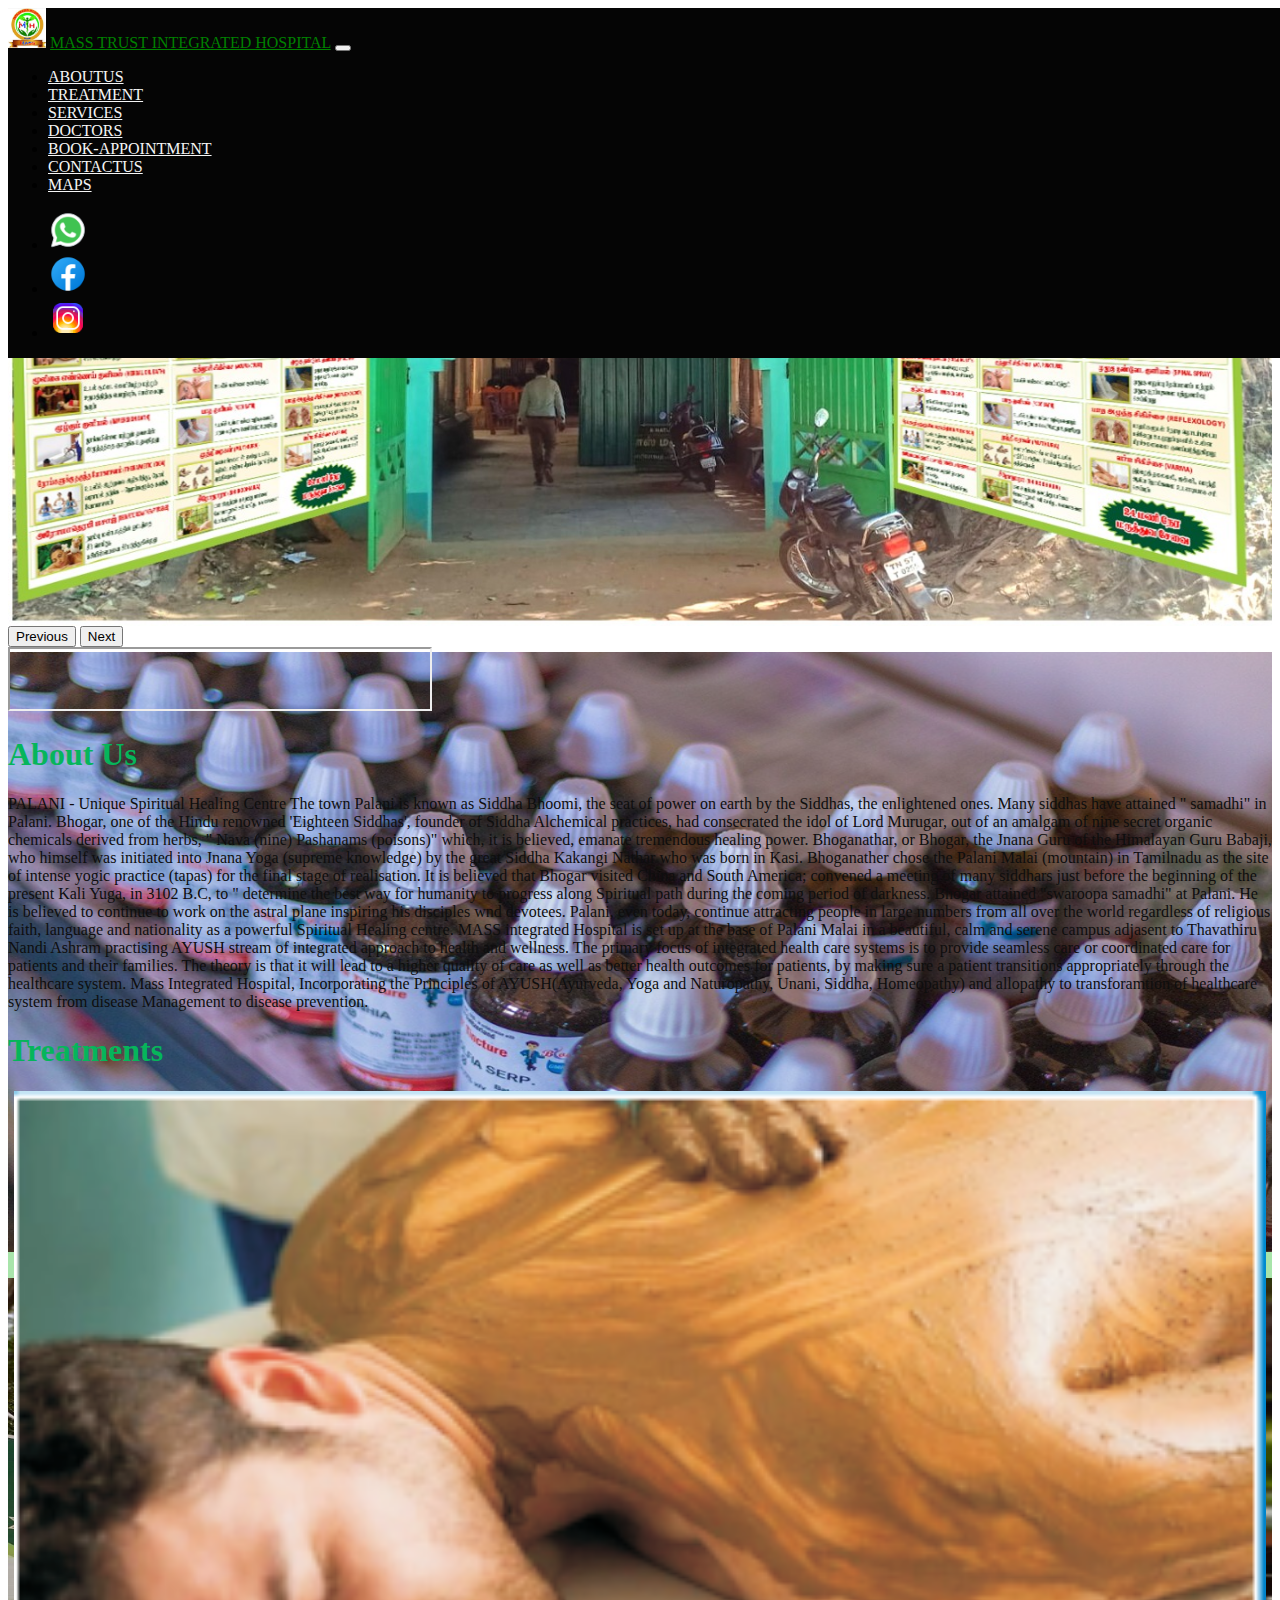
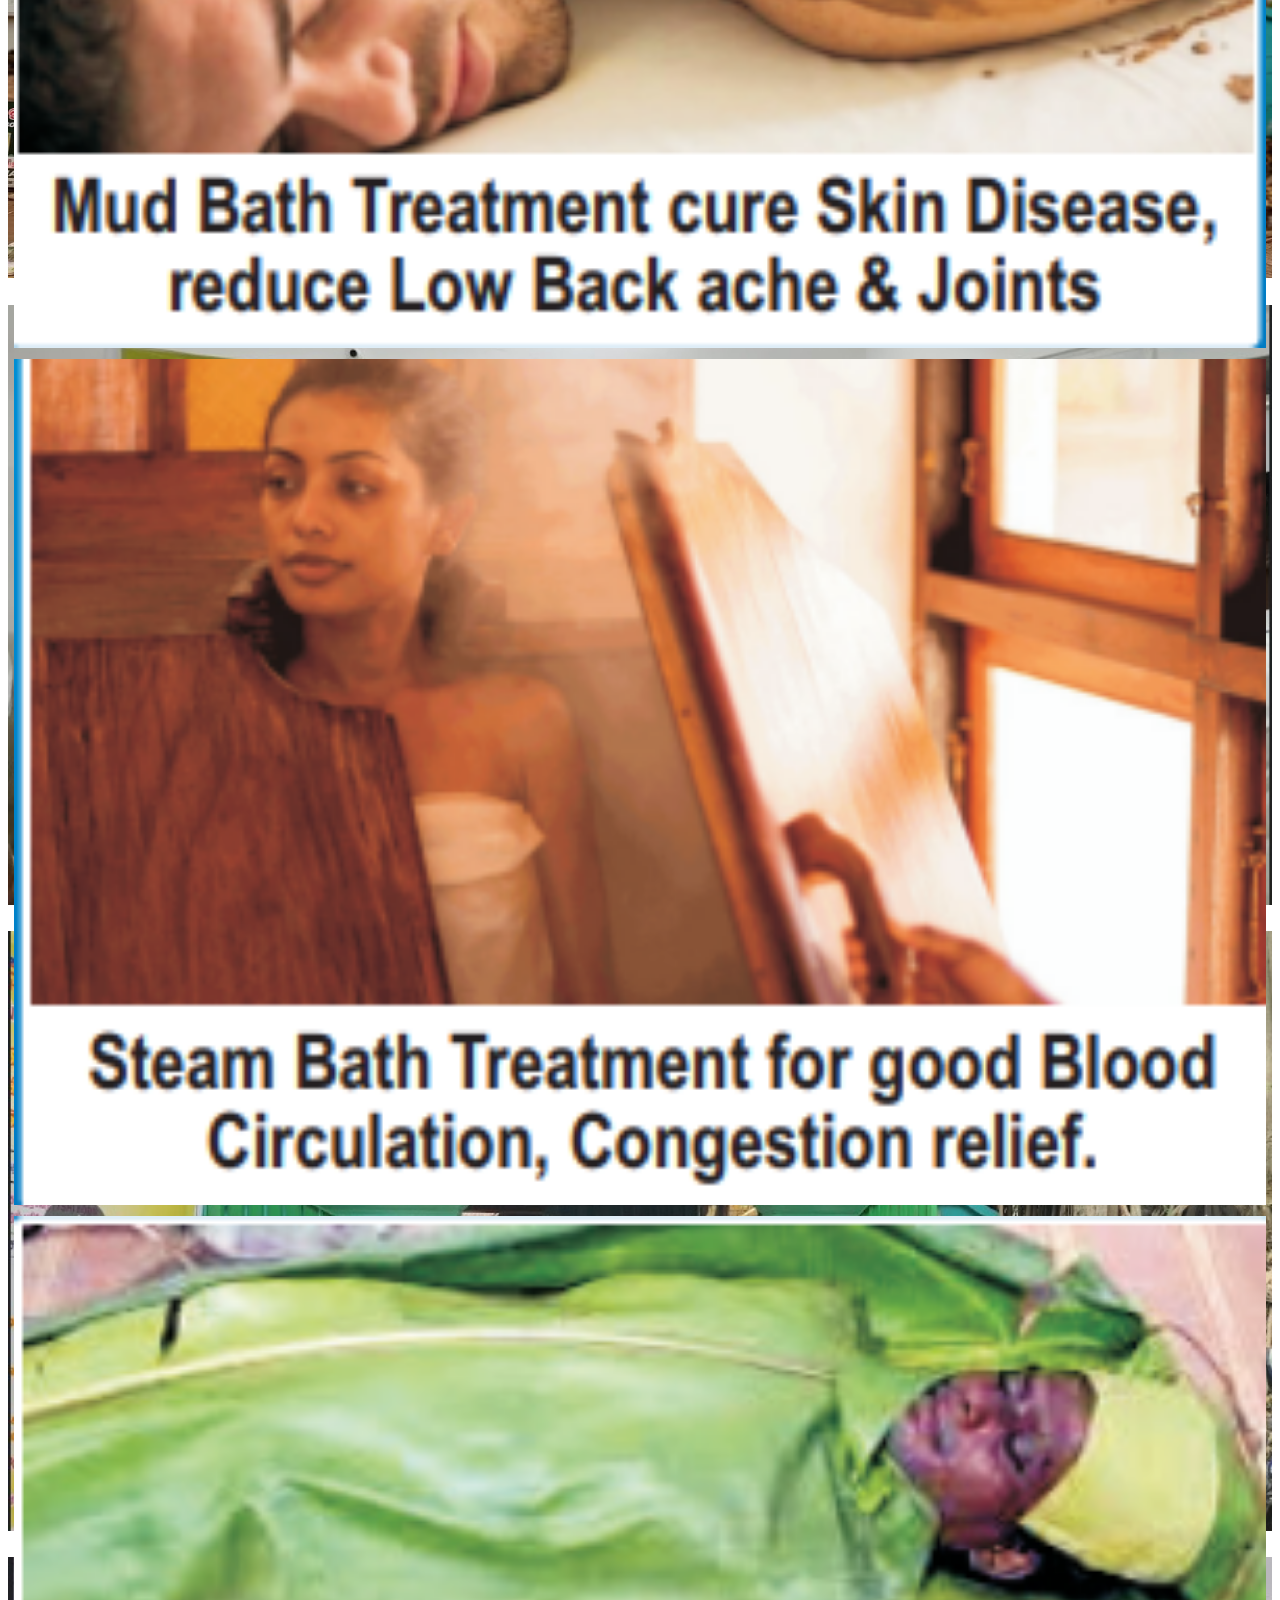
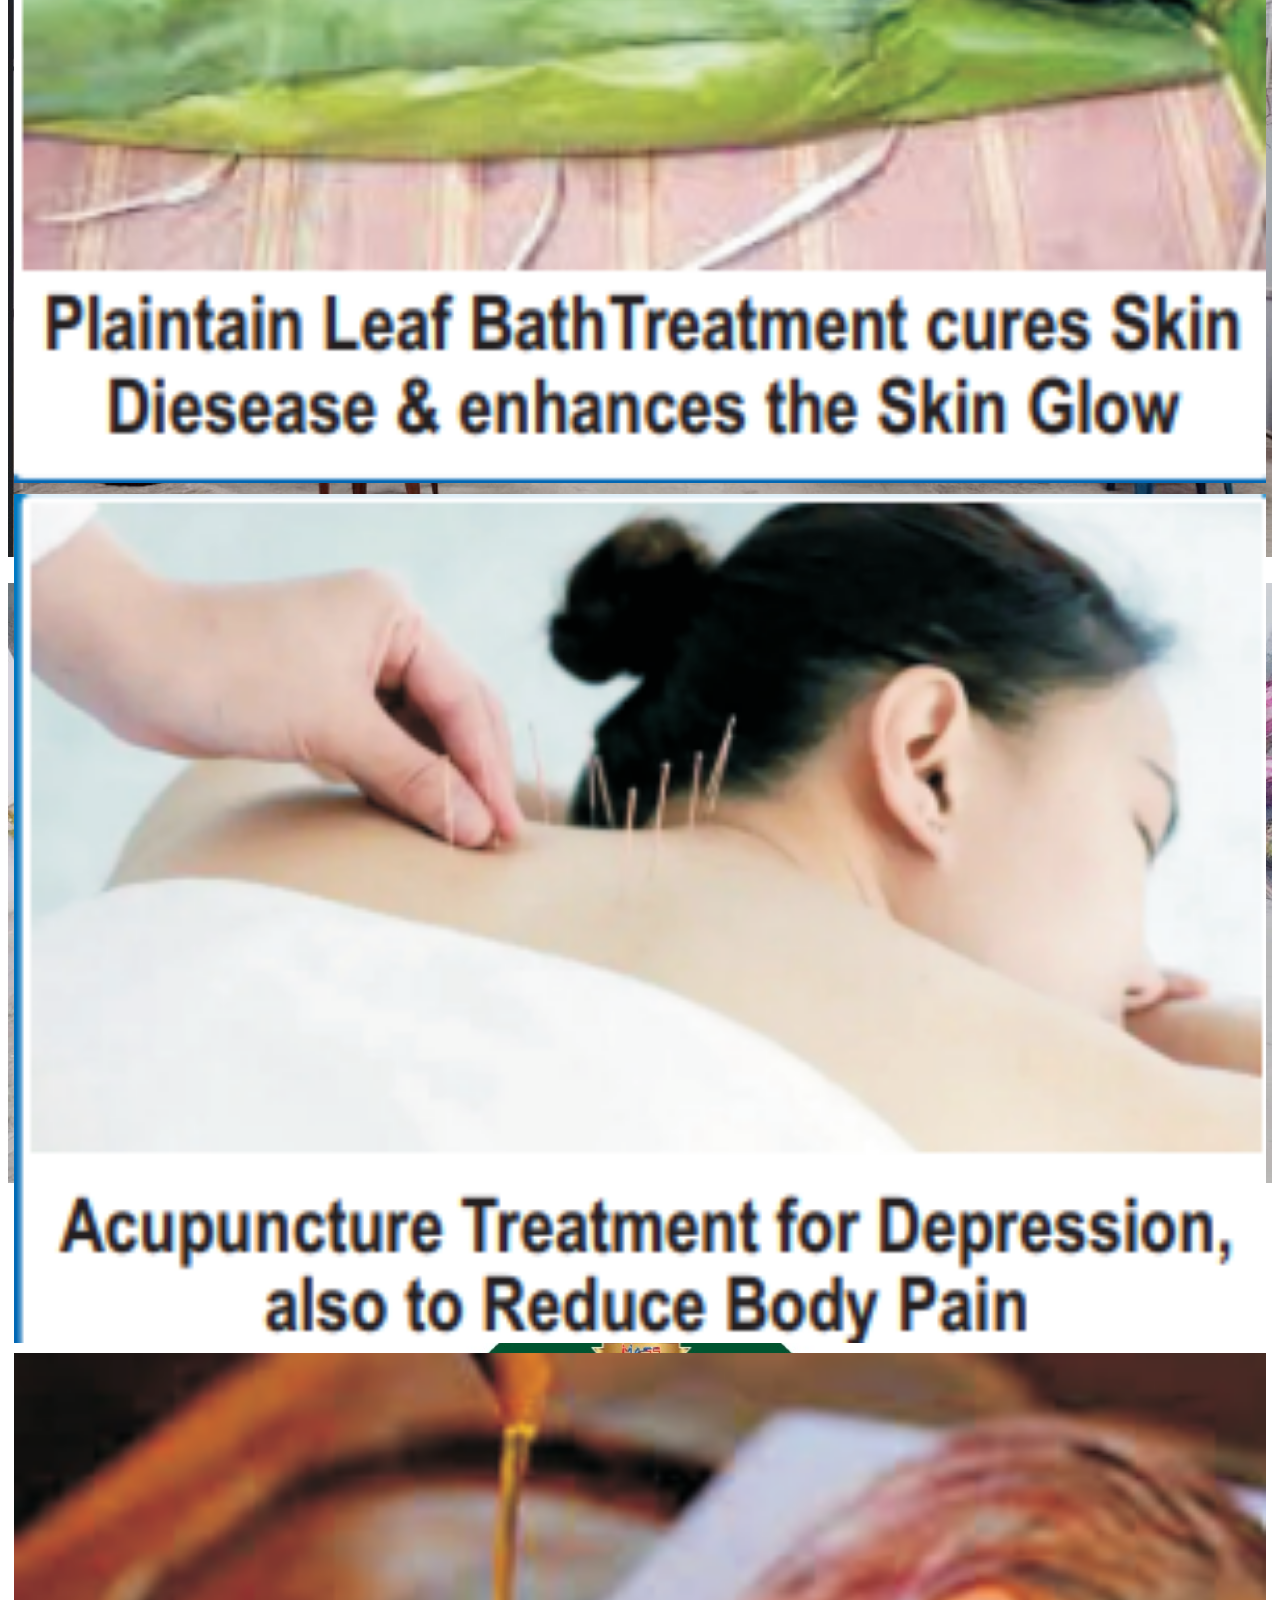
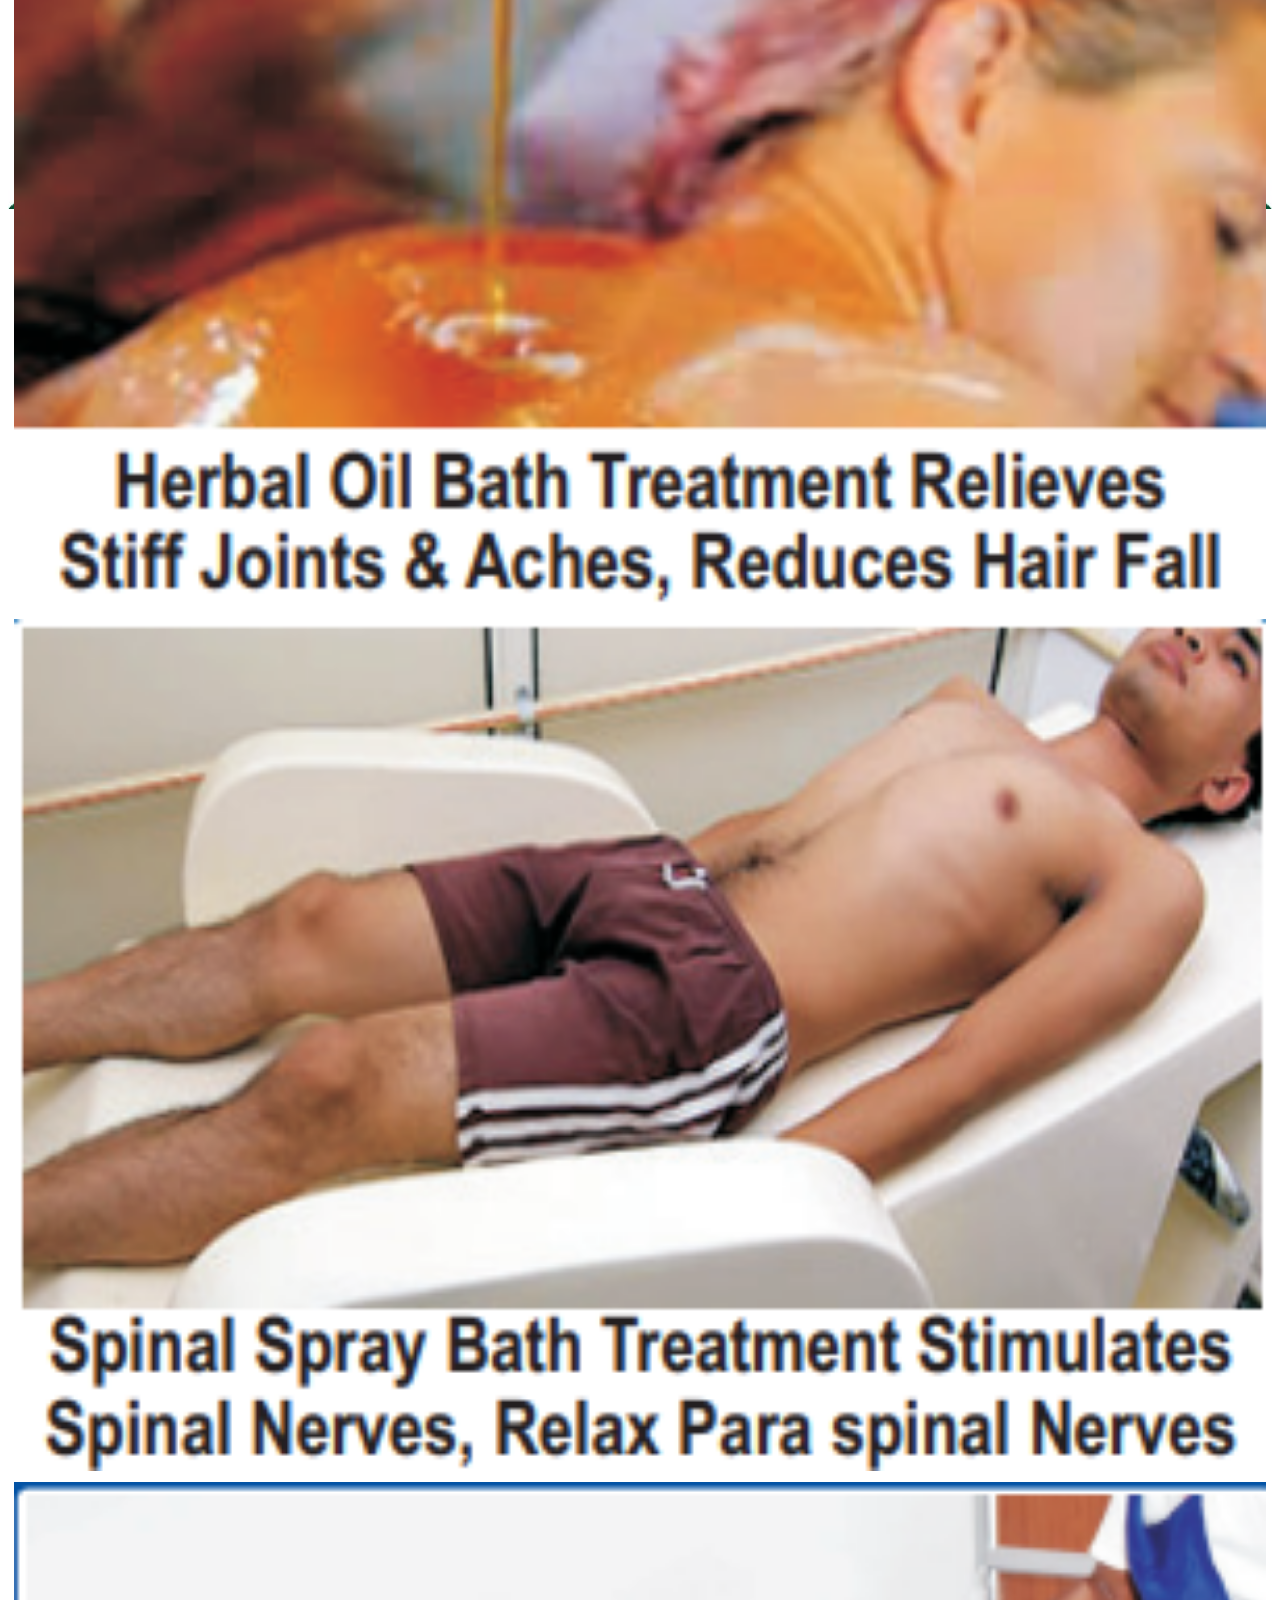
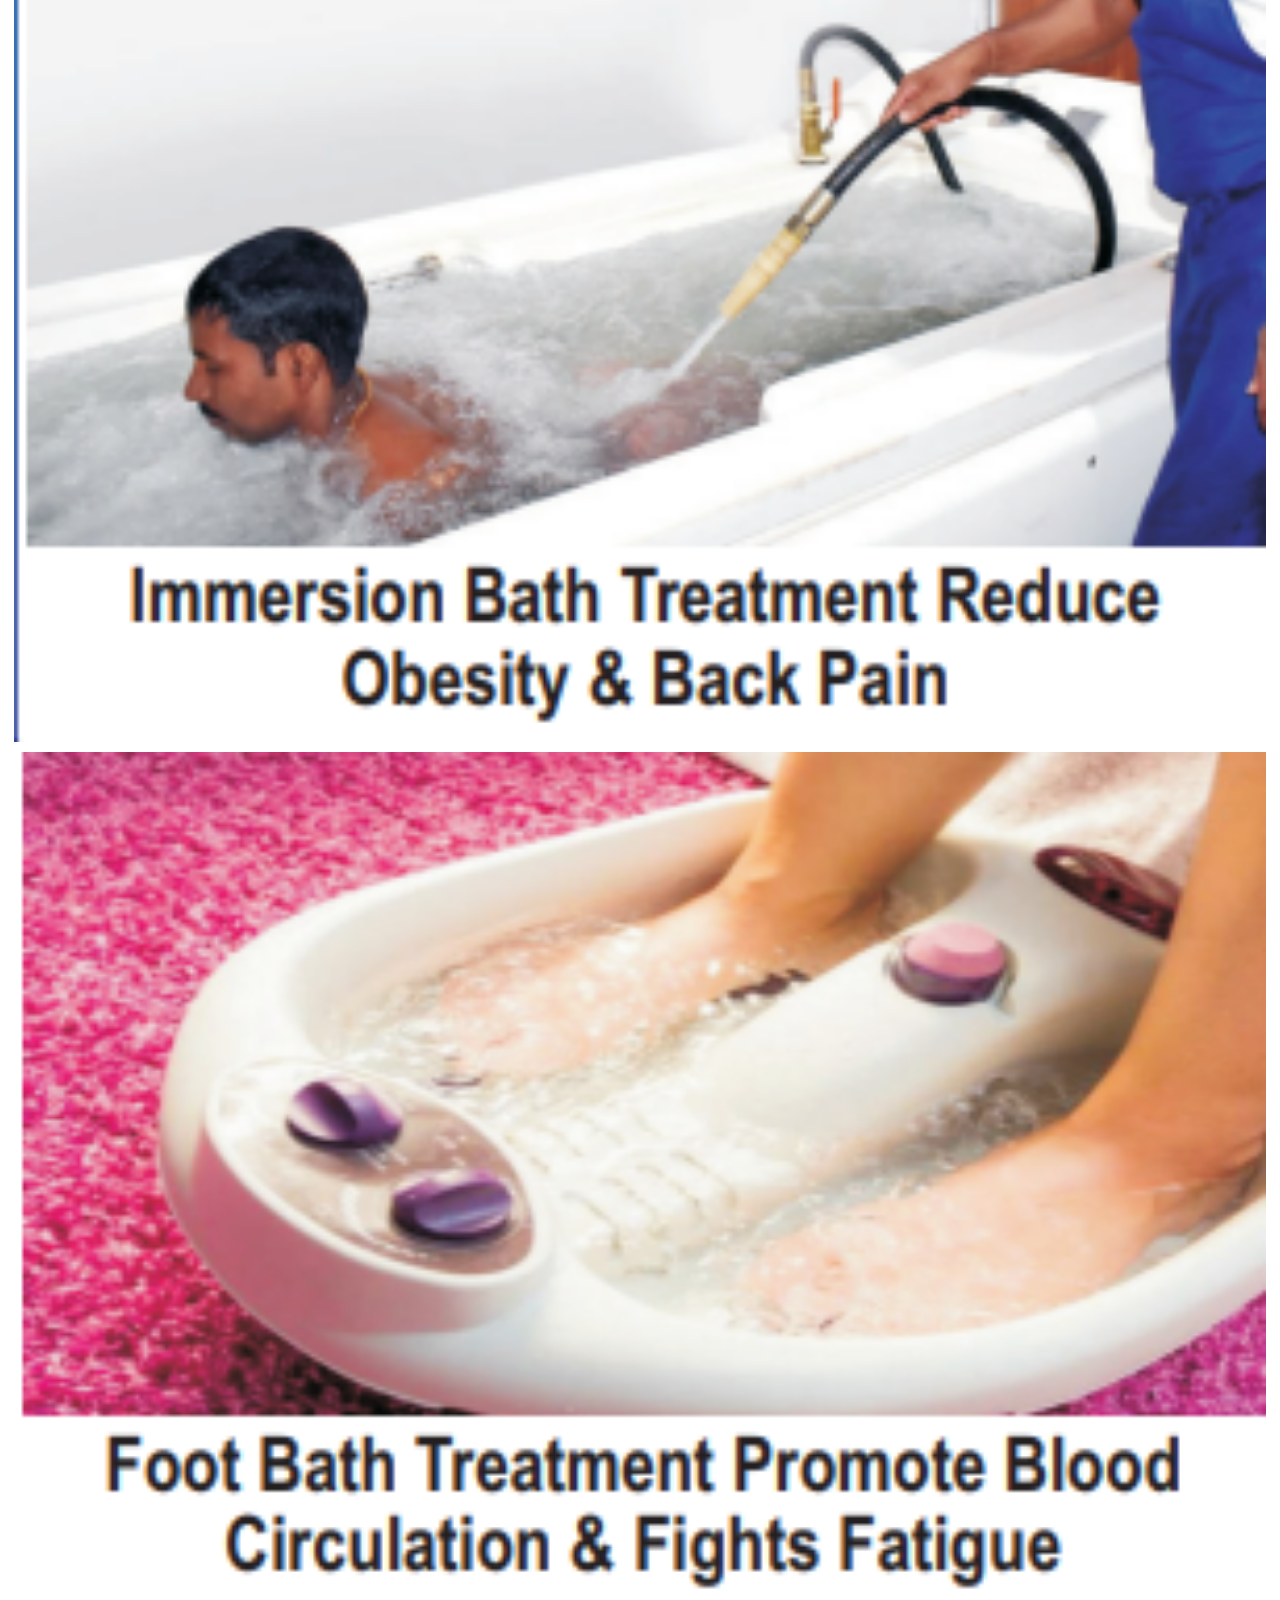
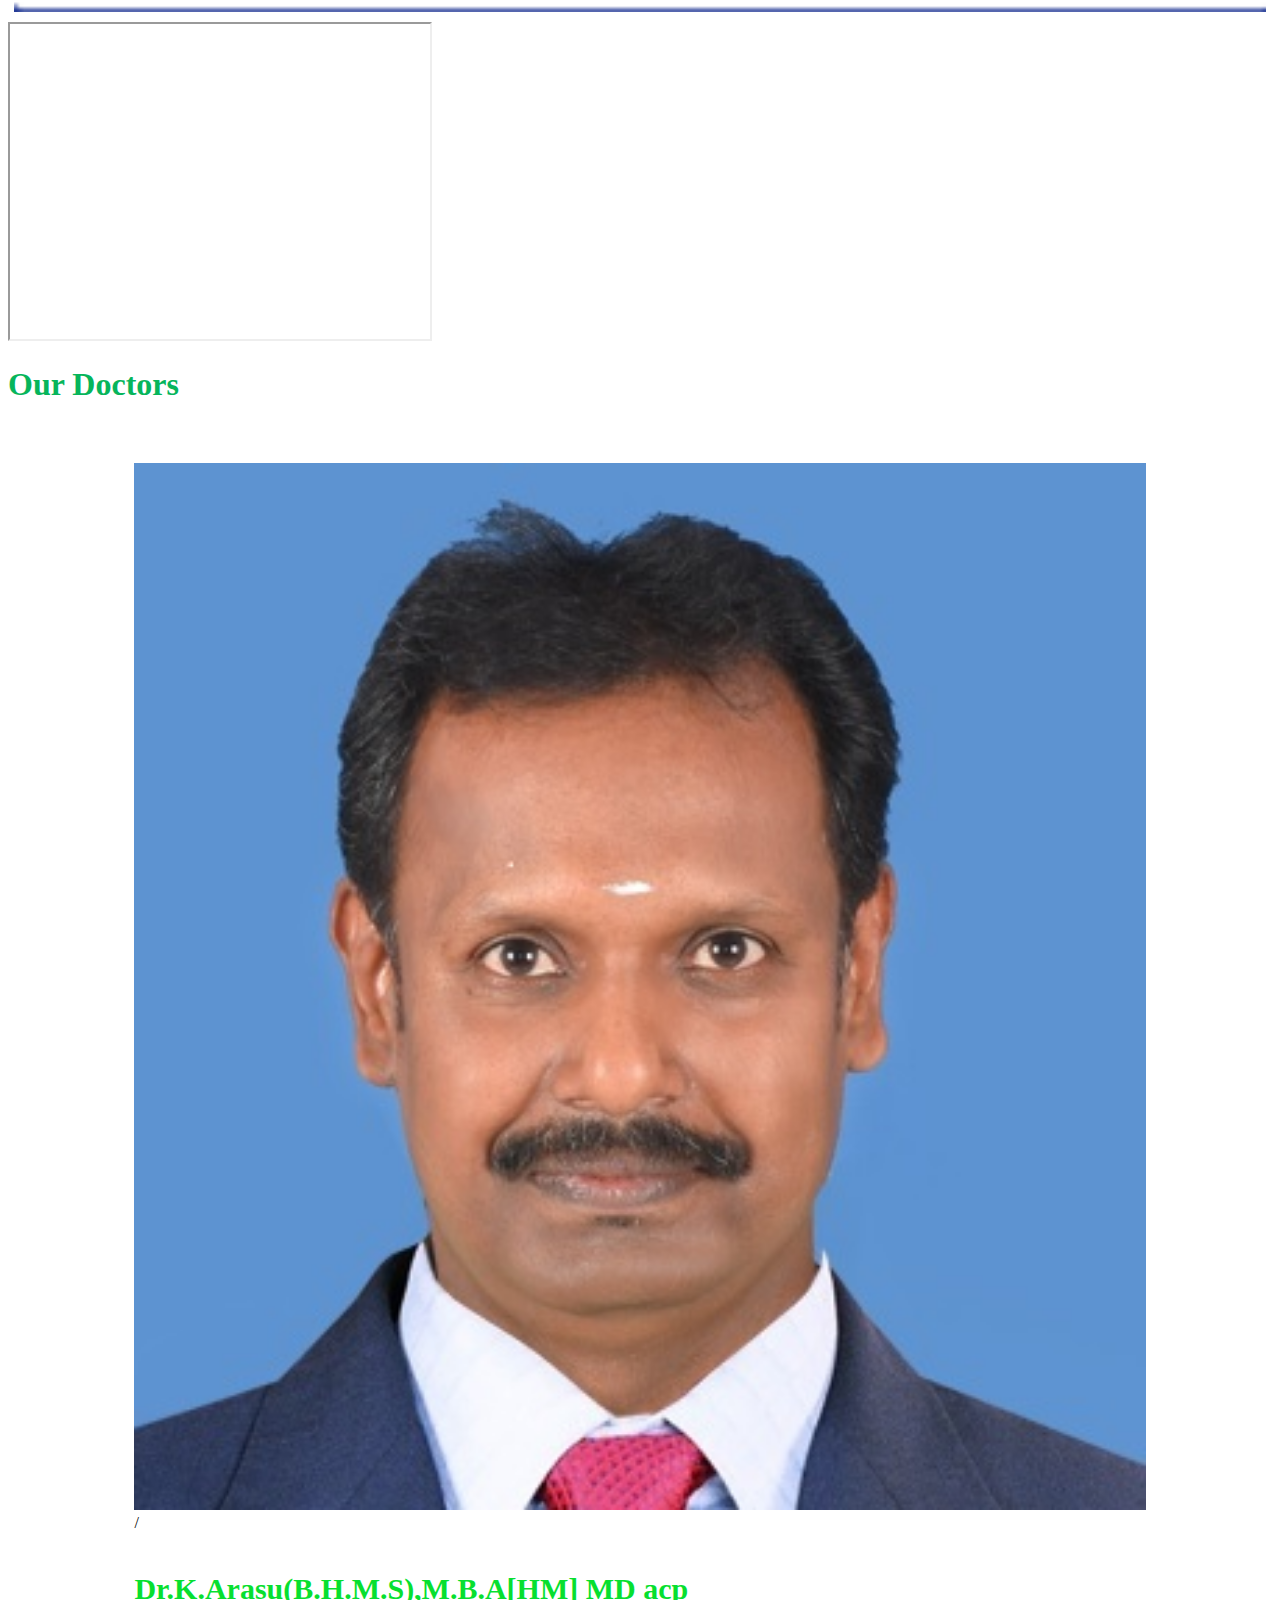
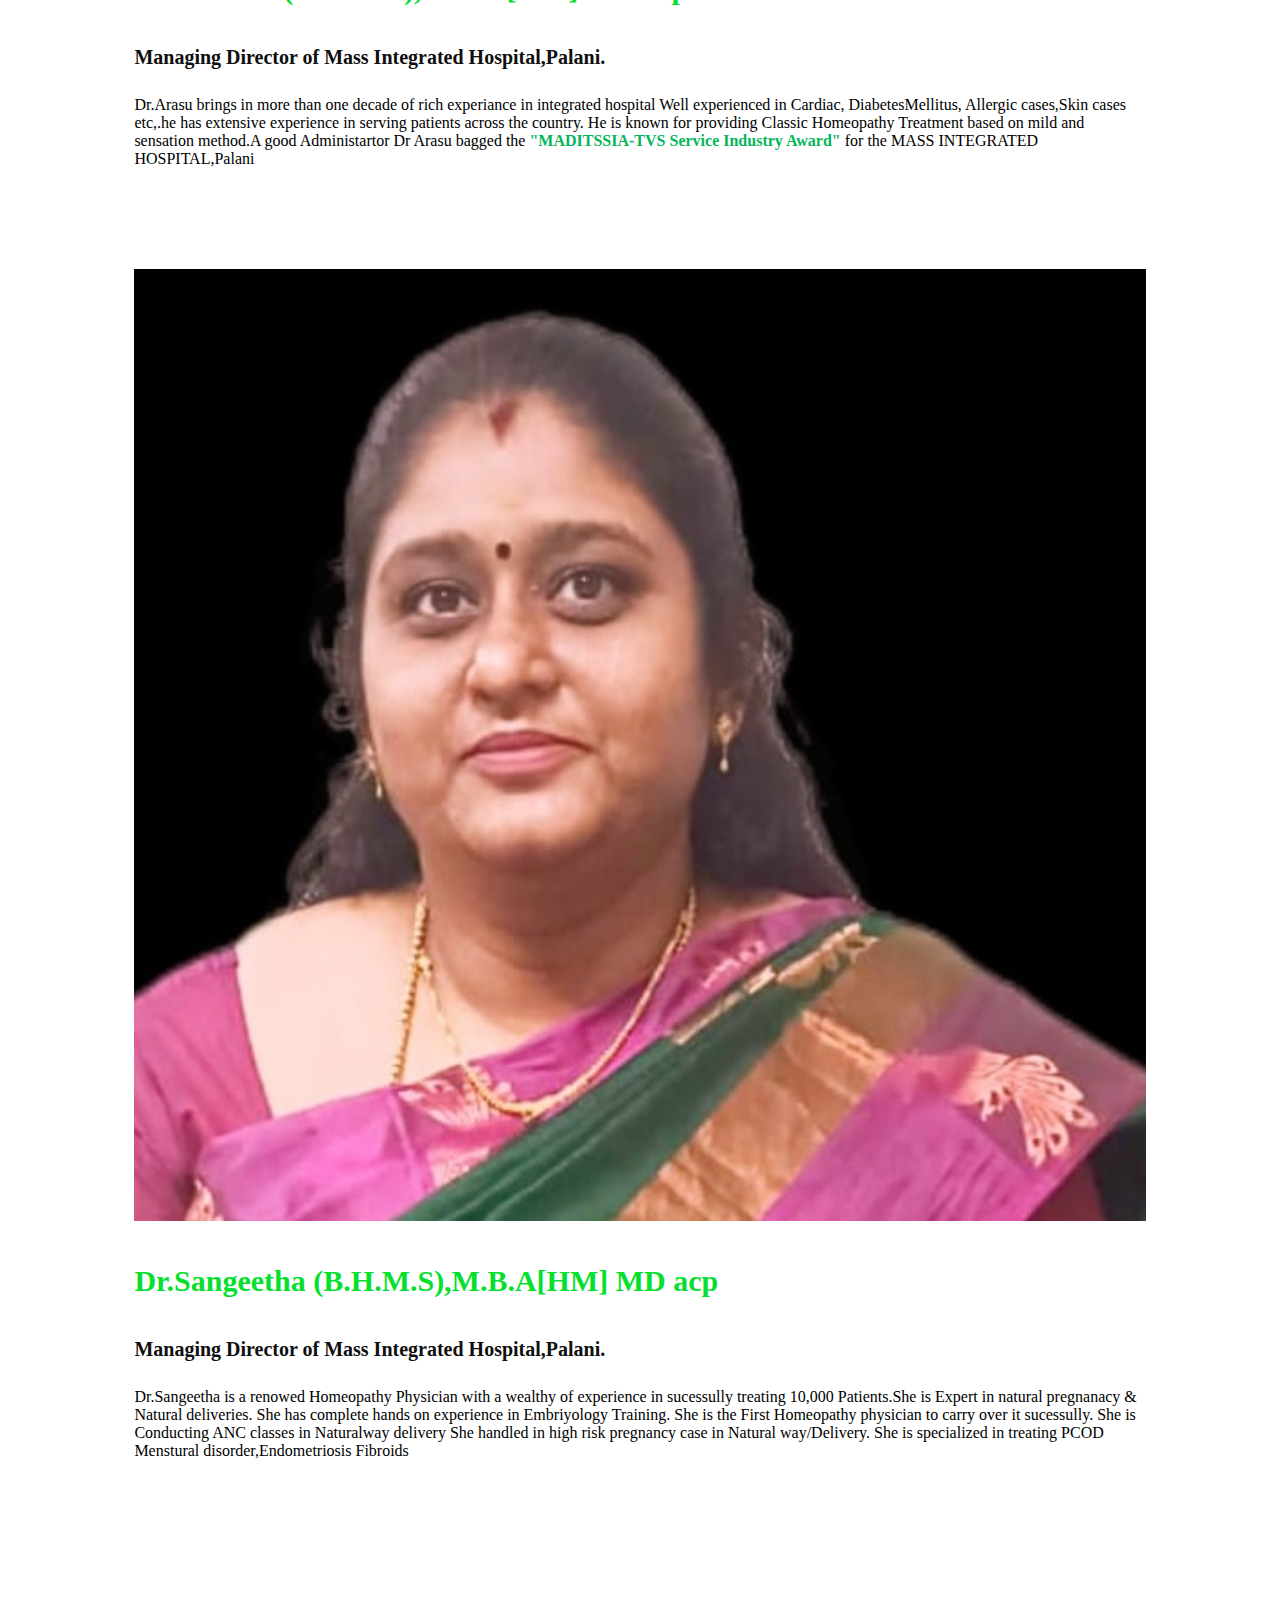
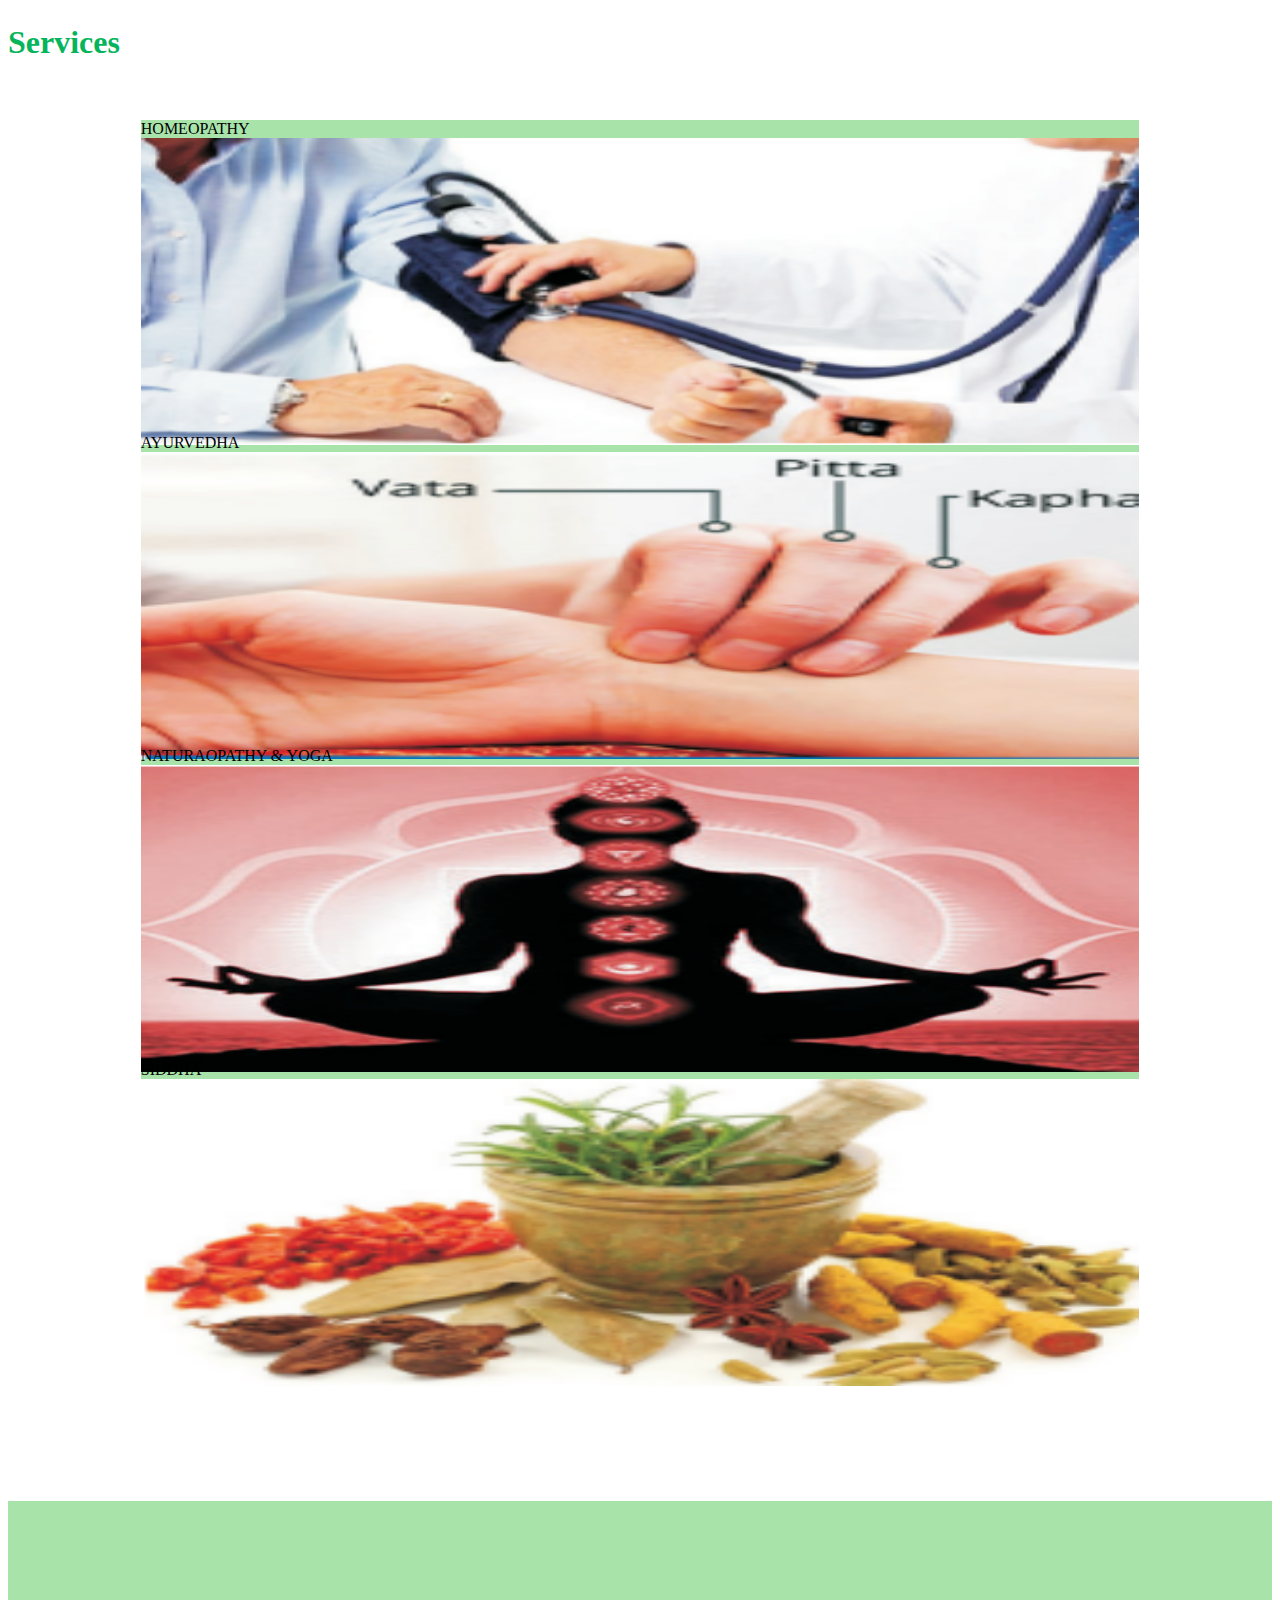
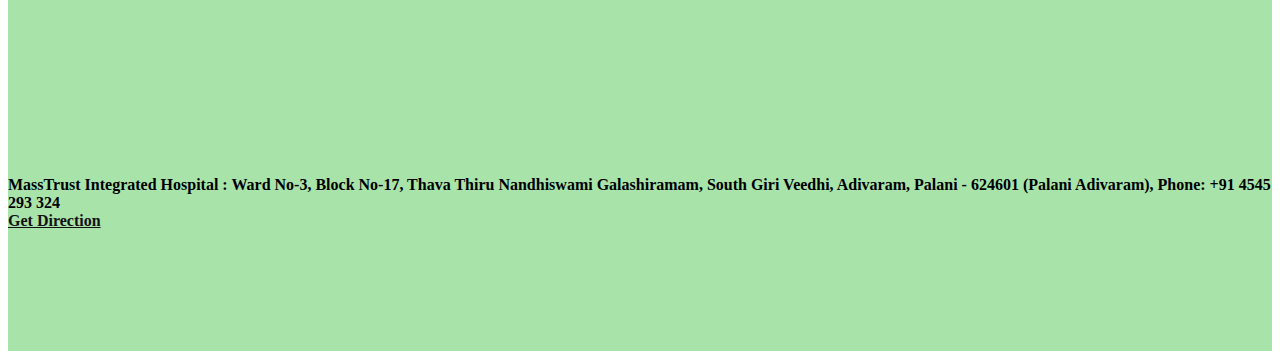
<file: index.html>
<!doctype html>
<html lang="en">
  <head>
    <!-- Required meta tags -->
    <meta charset="utf-8">
    <meta name="viewport" content="width=device-width, initial-scale=1">

    <!-- Bootstrap CSS -->
    <link href="https://cdn.jsdelivr.net/npm/bootstrap@5.0.2/dist/css/bootstrap.min.css" rel="stylesheet" integrity="sha384-EVSTQN3/azprG1Anm3QDgpJLIm9Nao0Yz1ztcQTwFspd3yD65VohhpuuCOmLASjC" crossorigin="anonymous">
<Link rel="stylesheet" href="./web.css">
    <title>MASS TRUST</title>
  </head>
  <body>
    <div id="nnn">
    <nav class="navbar navbar-expand-lg navbar-light ">
      <div class="container-fluid">
        <a class="navbar-brand" href="#"><img src="./images/logo.jpeg" height="40vh"></a>
        <a class="navbar-brand" style="color: rgb(0, 128, 0);" href="#">MASS TRUST INTEGRATED HOSPITAL</a>
       
    
        <button class="navbar-toggler" type="button" data-bs-toggle="collapse" data-bs-target="#navbarSupportedContent" aria-controls="navbarSupportedContent" aria-expanded="false" aria-label="Toggle navigation">
          <span class="navbar-toggler-icon"></span>
        </button>

        <div class="collapse navbar-collapse" id="navbarSupportedContent">
          <ul class="navbar-nav me-auto mb-2 mb-lg-0">
            <li class="nav-item">
              <a class="nav-link active" aria-current="page" style="color:whitesmoke;" href="#ABOUTUS">ABOUTUS</a>
            </li>
            <li class="nav-item">
              <a class="nav-link" style="color: whitesmoke;" href="#TREATMENT">TREATMENT</a>
            </li>
            <li class="nav-item">
              <a class="nav-link" style="color: whitesmoke;" href="#SERVICES">SERVICES</a>
            </li>
            <li class="nav-item">
              <a class="nav-link"  style="color:whitesmoke;"  href="#DOCTORS">DOCTORS</a>
            </li>
            <li class="nav-item">
              <a class="nav-link" style="color:whitesmoke;" href="#">BOOK-APPOINTMENT</a>
            </li>
            <li class="nav-item">
              <a class="nav-link" style="color:whitesmoke;" href="#CONTACTUS">CONTACTUS</a>
            </li>
            <li class="nav-item">
              <a class="nav-link" style="color:whitesmoke;" href="https://www.google.com/maps/place/MASS+INTEGRATED+HOSPITAL/@10.4378061,77.5167031,17.68z/data=!4m6!3m5!1s0x3ba9dfc784c77ecf:0xff316c9de2199fcf!8m2!3d10.4369941!4d77.5179116!16s%2Fg%2F11pyhrj75d?entry=ttu">MAPS</a>
            </li>
          </ul>

          <form class="d-flex">
           <ul class="navbar-nav me-auto mb-2 mb-lg-0">
           
            <li class="nav-item">
              <a class="nav-link active" aria-current="page" href="https://wa.me/+919600510424"><img src="./images/whatssapp.png" height="40vh"></a>
            </li>
            <li class="nav-item">
              <a class="nav-link active" aria-current="page" href="https://www.facebook.com/profile.php?id=100075913816142&mibextid=ZbWKwL"><img src="./images/icons8-facebook-48.png" height="40vh"></a>
            </li>
            <li class="nav-item">
              <a class="nav-link active" aria-current="page" href="https://instagram.com/massintegrated?utm_source=qr&igshid=OGIxMTE0OTdkZA=="><img src="./images/icons8-instagram-48.png" height="40vh"></a>
            </li>
          </ul>
          </form>
        </div>
      </div>
    </nav>
  </div>

<section>
  <div id="carouselExampleDark" class="carousel carousel-dark slide" data-bs-ride="carousel">
    <div class="carousel-indicators">
      <button type="button" data-bs-target="#carouselExampleDark" data-bs-slide-to="0" class="active" aria-current="true" aria-label="Slide 1"></button>
      <button type="button" data-bs-target="#carouselExampleDark" data-bs-slide-to="1" aria-label="Slide 2"></button>
      <button type="button" data-bs-target="#carouselExampleDark" data-bs-slide-to="2" aria-label="Slide 3"></button>
      <button type="button" data-bs-target="#carouselExampleDark" data-bs-slide-to="3" aria-label="Slide 4"></button>
      <button type="button" data-bs-target="#carouselExampleDark" data-bs-slide-to="4" aria-label="Slide 5"></button>
      <button type="button" data-bs-target="#carouselExampleDark" data-bs-slide-to="5" aria-label="Slide 6"></button>
      <button type="button" data-bs-target="#carouselExampleDark" data-bs-slide-to="6" aria-label="Slide 7"></button>
      <button type="button" data-bs-target="#carouselExampleDark" data-bs-slide-to="7" aria-label="Slide 8"></button>
    </div>
    <div class="carousel-inner" style="height: 600px;">

      <div class="carousel-item active"  data-bs-interval="10000">
        <img src="./images/j1.jpeg" alt="https://codeskulptor-demos.commondatastorage.googleapis.com/GalaxyInvaders/back04.jpg" width="100%" height="600">

        <div class="carousel-caption d-none d-md-block">
          <h5></h5>
          <p></p>
        </div>
      </div>

      <div class="carousel-item" data-bs-interval="2000">
        <img src="./images/medicines.png" alt="https://codeskulptor-demos.commondatastorage.googleapis.com/GalaxyInvaders/back04.jpg" width="100%" height="600" >
        <div class="carousel-caption d-none d-md-block">
          <h5></h5>
          <p></p>
        </div>
      </div>
      
      <div class="carousel-item">
        <img src="./images/mass2.jpeg" alt="https://codeskulptor-demos.commondatastorage.googleapis.com/GalaxyInvaders/back04.jpg" width="100%" height="600">
        <div class="carousel-caption d-none d-md-block">
          <h5></h5>
          <p></p>
        </div>
        </div>

        <div class="carousel-item">
          <img src="./images/mass3 (1).jpeg" alt="https://codeskulptor-demos.commondatastorage.googleapis.com/GalaxyInvaders/back04.jpg" width="100%" height="600">
          <div class="carousel-caption d-none d-md-block">
            <h5></h5>
            <p></p>
          </div>
          </div>
          <div class="carousel-item">
            <img src="./images/mass3 (2).jpeg" alt="https://codeskulptor-demos.commondatastorage.googleapis.com/GalaxyInvaders/back04.jpg" width="100%" height="600">
            <div class="carousel-caption d-none d-md-block">
              <h5></h5>
              <p></p>
            </div>
            </div>
            <div class="carousel-item">
              <img src="./images/mass3 (3).jpeg" alt="https://codeskulptor-demos.commondatastorage.googleapis.com/GalaxyInvaders/back04.jpg" width="100%" height="600">
              <div class="carousel-caption d-none d-md-block">
                <h5></h5>
                <p></p>
              </div>
              </div>

              <div class="carousel-item">
                <img src="./images/pooja.jpeg" alt="https://codeskulptor-demos.commondatastorage.googleapis.com/GalaxyInvaders/back04.jpg" width="100%" height="600">
                <div class="carousel-caption d-none d-md-block">
                  <h5></h5>
                  <p></p>
                </div>
                </div>


                <div class="carousel-item">
                  <img src="./images/LL.jpeg" alt="https://codeskulptor-demos.commondatastorage.googleapis.com/GalaxyInvaders/back04.jpg" width="100%" height="600">
                  <div class="carousel-caption d-none d-md-block">
                    <h5></h5>
                    <p></p>
                  </div>
                  </div>
    </div>
    <button class="carousel-control-prev" type="button" data-bs-target="#carouselExampleDark" data-bs-slide="prev">
      <span class="carousel-control-prev-icon" aria-hidden="true"></span>
      <span class="visually-hidden">Previous</span>
    </button>
    <button class="carousel-control-next" type="button" data-bs-target="#carouselExampleDark" data-bs-slide="next">
      <span class="carousel-control-next-icon" aria-hidden="true"></span>
      <span class="visually-hidden">Next</span>
    </button>
  </div>
</section>
    


<content id="ABOUTUS">
  <div class="container-fluid">

    <iframe width="420" height="60" >
    </iframe>

    <h1 style="color: rgb(6, 181, 91);">
   About Us
    </h1>
    <p style="color: rgb(14, 14, 14);">
      PALANI - Unique Spiritual Healing Centre
      The town Palani is known as Siddha Bhoomi, the seat of power on earth by the Siddhas, the enlightened ones. Many siddhas have attained " samadhi" in Palani. Bhogar, one of the Hindu renowned 'Eighteen Siddhas',  founder of Siddha Alchemical practices, had consecrated the idol of Lord Murugar, out of an amalgam of nine secret organic chemicals derived from herbs, " Nava (nine) Pashanams (poisons)" which, it is believed,  emanate tremendous healing power.

Bhoganathar, or Bhogar, the Jnana Guru of the Himalayan Guru Babaji, who himself was initiated into Jnana Yoga                (supreme knowledge) by the great Siddha Kakangi Nathar who was born in Kasi.
Bhoganather chose the Palani Malai (mountain) in Tamilnadu as the site of intense yogic practice   (tapas) for the final stage of realisation. It is believed that Bhogar visited China and South America; convened a meeting of many siddhars just before the beginning of the present Kali Yuga, in 3102 B.C, to " determine the best way for humanity to progress along Spiritual path during the coming period of darkness.

Bhogar attained "swaroopa samadhi" at Palani. He is believed to continue to work on the astral plane  inspiring his disciples wnd devotees.

Palani, even today, continue attracting people in large numbers from all over the world regardless of religious faith, language and nationality as a powerful Spiritual Healing centre.

MASS integrated Hospital is set up at the base of Palani Malai in a beautiful, calm and serene campus adjasent to Thavathiru Nandi Ashram practising AYUSH stream of integrated approach to health and wellness.
      The primary focus of integrated health care systems is to provide seamless care or coordinated care for patients and their families. The theory is that it will lead to a higher quality of care as well as better health outcomes for patients, by making sure a patient transitions appropriately through the healthcare system. Mass Integrated Hospital, Incorporating the Principles of AYUSH(Ayurveda, Yoga and Naturopathy, Unani, Siddha, Homeopathy) and allopathy to transforamtion of healthcare system from disease Management to disease prevention.
    </p>
  </div>
</content>

<servives id="TREATMENT">
  <h1 style="color: rgb(6, 181, 91);">
    Treatments
  </h1>
<div class="container-fluid" id="services">
 
  <div class="row" mt-5>
   
    <div class="col-md-3 col-sm-6 col-xs-12 purple style">
    
     <a href="#"> <div class="card" ><img src="./images/g1.png" height="100%" width="100%" ></div></a>
    </div>
 
    <div class="col-md-3 col-sm-6 col-xs-12 purple style">
      <div class="card"><img src="./images/g2.png" height="100%" width="100%" ></div>
    </div>
    <div class="col-md-3 col-sm-6 col-xs-12 purple style">
      <div class="card"><img src="./images/g3.png" height="100%" width="100%" ></div>
    </div>
    <div class="col-md-3 col-sm-6 col-xs-12 purple style">
      <div class="card"><img src="./images/g4.png" height="100%" width="100%" ></div>
    </div>
    <div class="col-md-3 col-sm-6 col-xs-12 purple style">
      <div class="card"><img src="./images/g5.png" height="100%" width="100%" ></div>
    </div>
    <div class="col-md-3 col-sm-6 col-xs-12 purple style">
    <div class="card"><img src="./images/g6.png" height="100%" width="100%" ></div>
  </div>
  <div class="col-md-3 col-sm-6 col-xs-12 purple style">
    <div class="card"><img src="./images/g7.png" height="100%" width="100%" ></div>
  </div>
  <div class="col-md-3 col-sm-6 col-xs-12 purple style">
    <div class="card"><img src="./images/g8.png" height="100%" width="100%" ></div>
  </div>
</servives>

<iframe width="420" height="315" src="https://www.youtube.com/embed/ZYcI-2AVoTo">
</iframe>

</servives>


<doctors id="DOCTORS">
<h1 style="color: rgb(6, 181, 91);"> Our Doctors</h1>
<div class="how-section1">

  <div class="row">
      <div class="col-md-3 how-img">
          <img src="./images/d2.jpg" class="rounded-circle img-fluid" alt=""/>
      </div>
      <div class="col-md-9">/
          <h4>Dr.K.Arasu(B.H.M.S),M.B.A[HM] MD acp</h4>
      <h4 class="subheading">Managing Director of Mass Integrated Hospital,Palani.</h4>
                         <p>Dr.Arasu brings in more than one decade of rich experiance in integrated hospital Well experienced in Cardiac, DiabetesMellitus, Allergic cases,Skin cases etc,.he has extensive experience in serving patients across the country. He is known for providing Classic Homeopathy Treatment based on mild and sensation method.A  good Administartor Dr Arasu bagged the <strong style="color: rgb(6, 181, 91);">"MADITSSIA-TVS Service Industry Award"</strong> for the MASS INTEGRATED HOSPITAL,Palani
                         </p>
      </div>
  </div>


<div class="row">
  <div class="col-md-3 how-img">
      <img src="./images/d1.jpeg" class="rounded-circle img-fluid" alt=""/>
  </div>
  <div class="col-md-9">
      <h4>Dr.Sangeetha (B.H.M.S),M.B.A[HM] MD acp</h4>
  <h4 class="subheading">Managing Director of Mass Integrated Hospital,Palani.</h4>
  <p>Dr.Sangeetha is a renowed Homeopathy Physician with a wealthy of experience in sucessully treating 10,000 Patients.She is Expert in natural
    pregnanacy & Natural deliveries. She has complete hands on experience in Embriyology Training.
    She is the First Homeopathy physician to carry over it sucessully. She is Conducting ANC classes in Naturalway delivery
    She handled in high risk pregnancy case in Natural way/Delivery. She is specialized in treating PCOD
    Menstural disorder,Endometriosis Fibroids
   </p>
  </div>
</div>
</div>



</doctors>








<!-- <h1>Payment Details<span style="color: blue;" >(G-pay, PhonePe, Paytm, UPI)</span></h1> -->

<!-- 
<socialmedia id="media">
  <div class="row">
    <div clas="col-4">


      
    <div class="card-social" ><img src="./images/SCAN.jpeg" height="me-auto" width="100%" ></div>
    
    </div>
    <div clas="col-8">


  <h4 style="text-align: right;">Account Name :<span style="color: blue;" >Mass Trust</span></h4>
  <h4 style="text-align: right;">Account No : <span style="color: blue;" >1173135000008750</span></h4>
  <h4 style="text-align: right;">IFSC Code  : <span style="color: blue;" >KVBL0001173</span></h4>
 
  

    </div>
  </div>
</socialmedia> -->










  
<Treatment id="SERVICES">
  <h1 style mt-4 >
    <h1 style="color: rgb(6, 181, 91);">Services</h1>
  </h1>
  <div  class="how-section1">
    <div class="row" >
      
      <div class="col-md-3 col-sm-6 col-xs-12 purple style">
            <div class="card">
               
                <div class="card-block">
                  <h10 class="card-title">HOMEOPATHY</h10>
                  <img src="./images/t1.png" height="100%" width="100%" >
                  
                </div>
            </div>
        </div>
        <div class="col-md-3 col-sm-6 col-xs-12 purple">
            <div class="card">
                <div class="card-block">
                    <h10 class="card-title">AYURVEDHA</h10>
                    <img src="./images/t2.png" height="100%" width="100%" >
                  
                   
                </div>
            </div>
        </div>
        <div class="col-md-3 col-sm-6 col-xs-12 purple">
            <div class="card">
               
                <div class="card-block">
                    <h10 class="card-title">NATURAOPATHY & YOGA</h10>
                    <img src="./images/t3.png" height="100%" width="100%" >
                  
                </div>
            </div>
        </div>

        <div class="col-md-3 col-sm-6 col-xs-12 purple">
            <div class="card">
                <div class="card-block">
                    <h10 class="card-title">SIDDHA</h10>
                    <img src="./images/t4.png" height="100%" width="100%" >
                   
                </div>
            </div>
        </div>
        
       
       
    </div>
</div>
</Treatment>




<footer id="CONTACTUS">
  <div class="container-fluid" id="footer">
<iframe src="https://www.google.com/maps/embed?pb=!1m18!1m12!1m3!1d3923.8056200359424!2d77.51791159999999!3d10.436994100000001!2m3!1f0!2f0!3f0!3m2!1i1024!2i768!4f13.1!3m3!1m2!1s0x3ba9dfc784c77ecf%3A0xff316c9de2199fcf!2sMASS%20INTEGRATED%20HOSPITAL!5e0!3m2!1sen!2sin!4v1697877658119!5m2!1sen!2sin" width="100%" height="250" style="border:0;" allowfullscreen="" loading="lazy" referrerpolicy="no-referrer-when-downgrade"></iframe>
    <h4>
      MassTrust Integrated Hospital :  Ward No-3, Block No-17, Thava Thiru Nandhiswami Galashiramam, South Giri Veedhi, Adivaram, Palani - 624601 (Palani Adivaram), Phone: +91 4545 293 324 <li>
      <a style="color:rgb(19, 18, 18);" href="https://www.google.com/maps/place/MASS+INTEGRATED+HOSPITAL/@10.4378061,77.5167031,17.68z/data=!4m6!3m5!1s0x3ba9dfc784c77ecf:0xff316c9de2199fcf!8m2!3d10.4369941!4d77.5179116!16s%2Fg%2F11pyhrj75d?entry=ttu">Get Direction</a>
     
   </li>
  </a>
 
</h4>
</div>


</footer>


    <script src="https://cdn.jsdelivr.net/npm/bootstrap@5.0.2/dist/js/bootstrap.bundle.min.js" integrity="sha384-MrcW6ZMFYlzcLA8Nl+NtUVF0sA7MsXsP1UyJoMp4YLEuNSfAP+JcXn/tWtIaxVXM" crossorigin="anonymous"></script>
  </body>
</html>
</file>
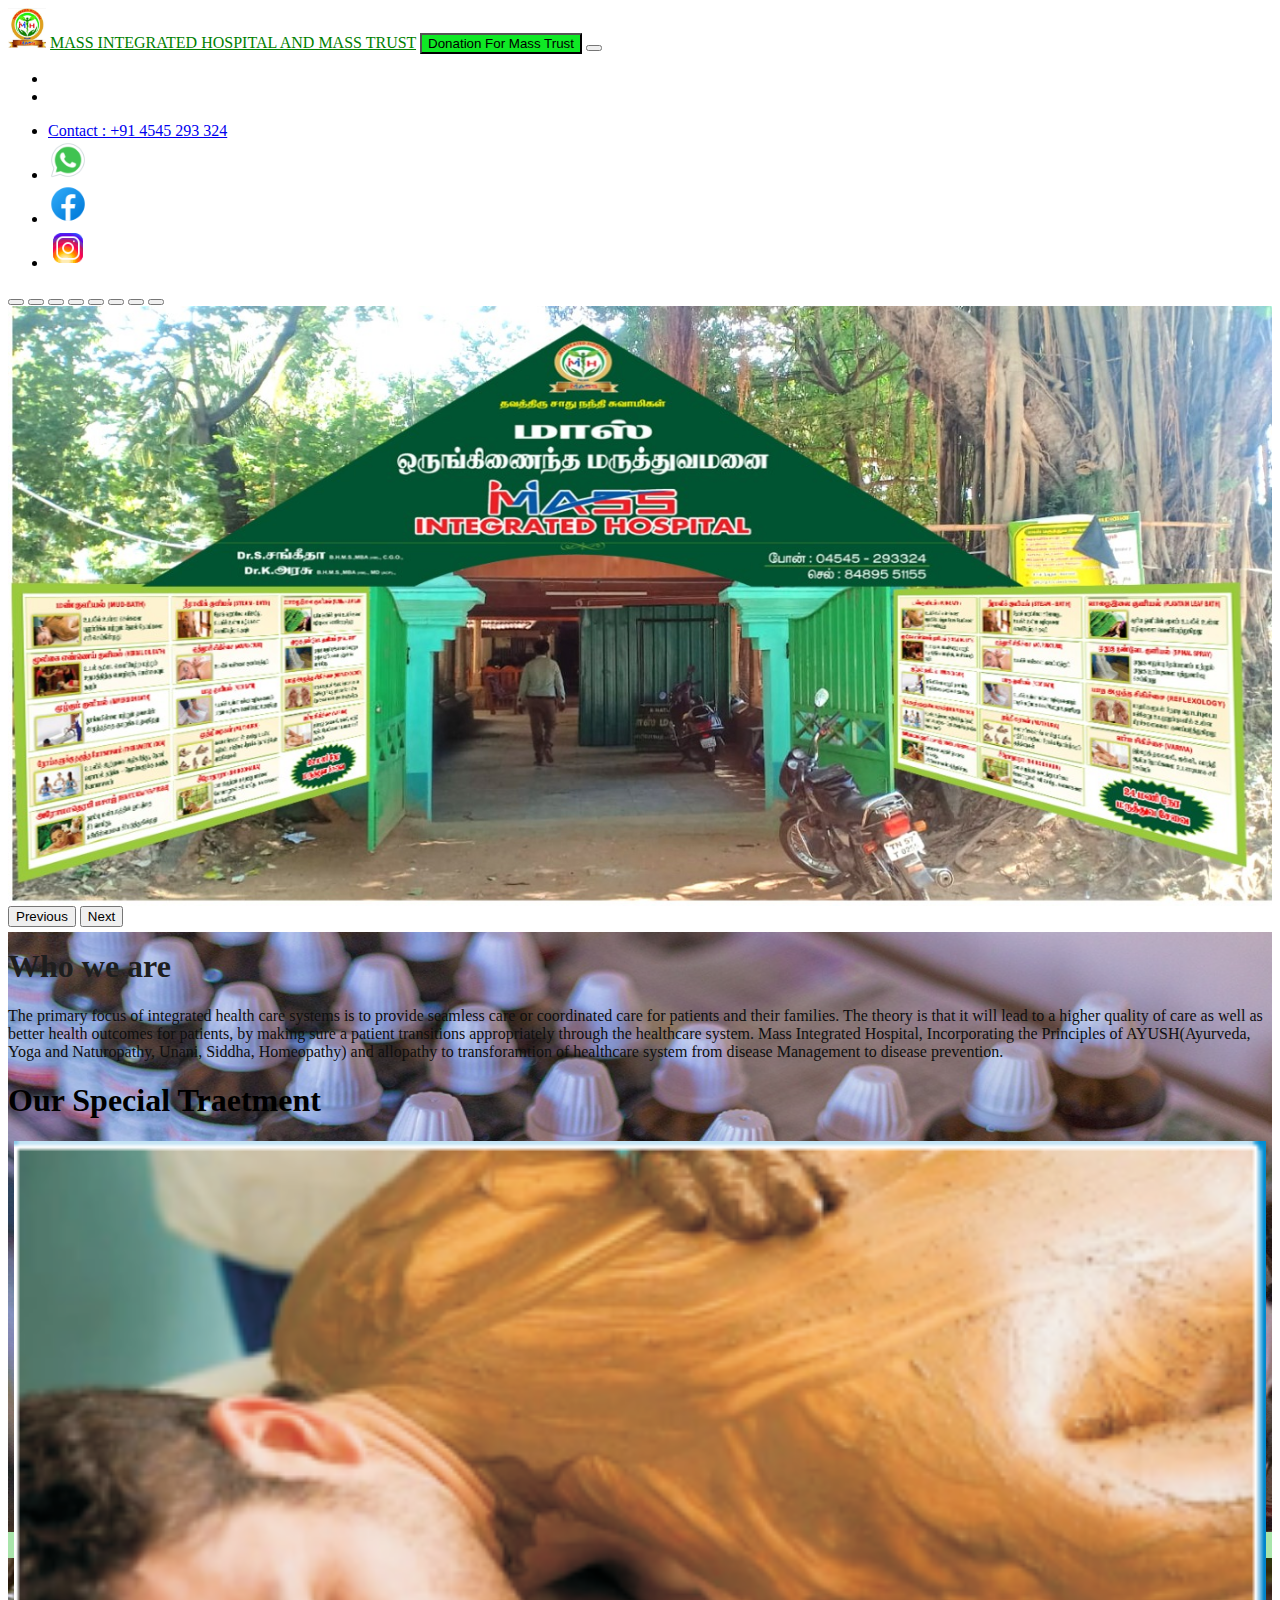
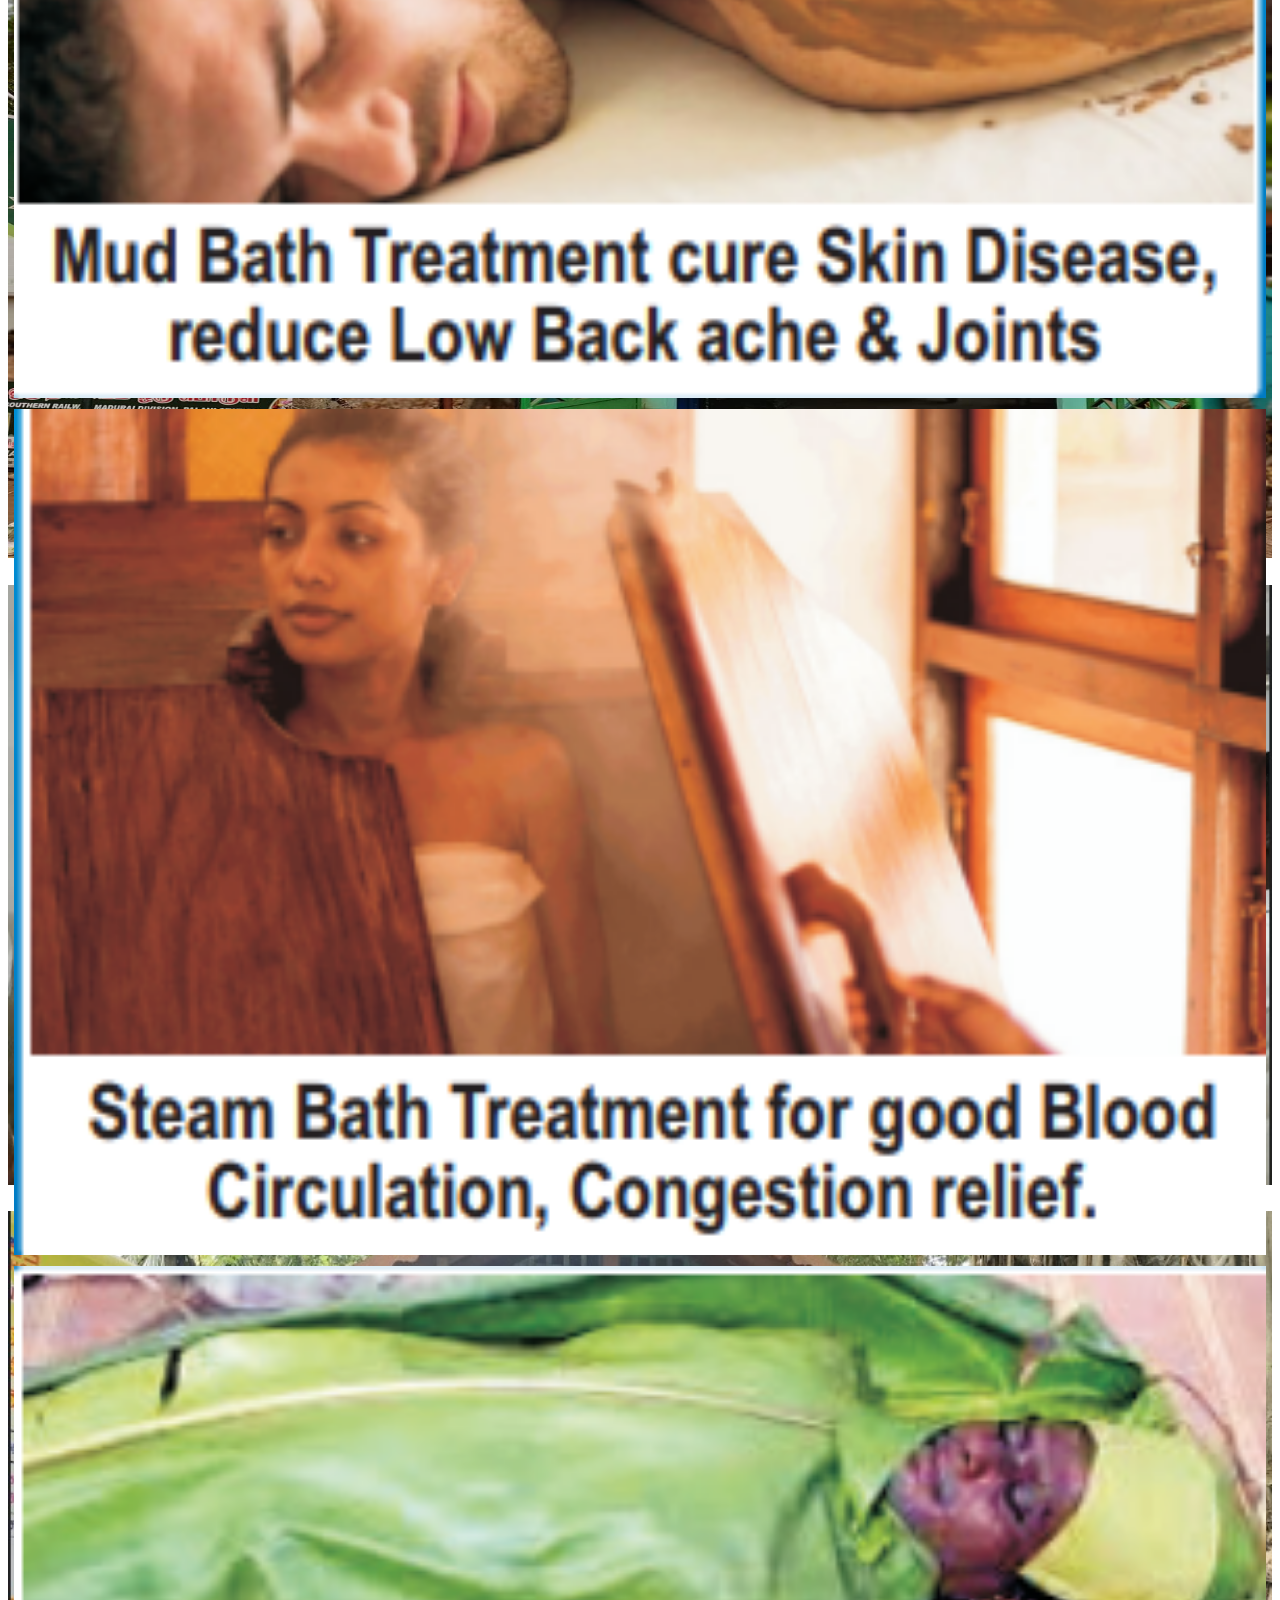
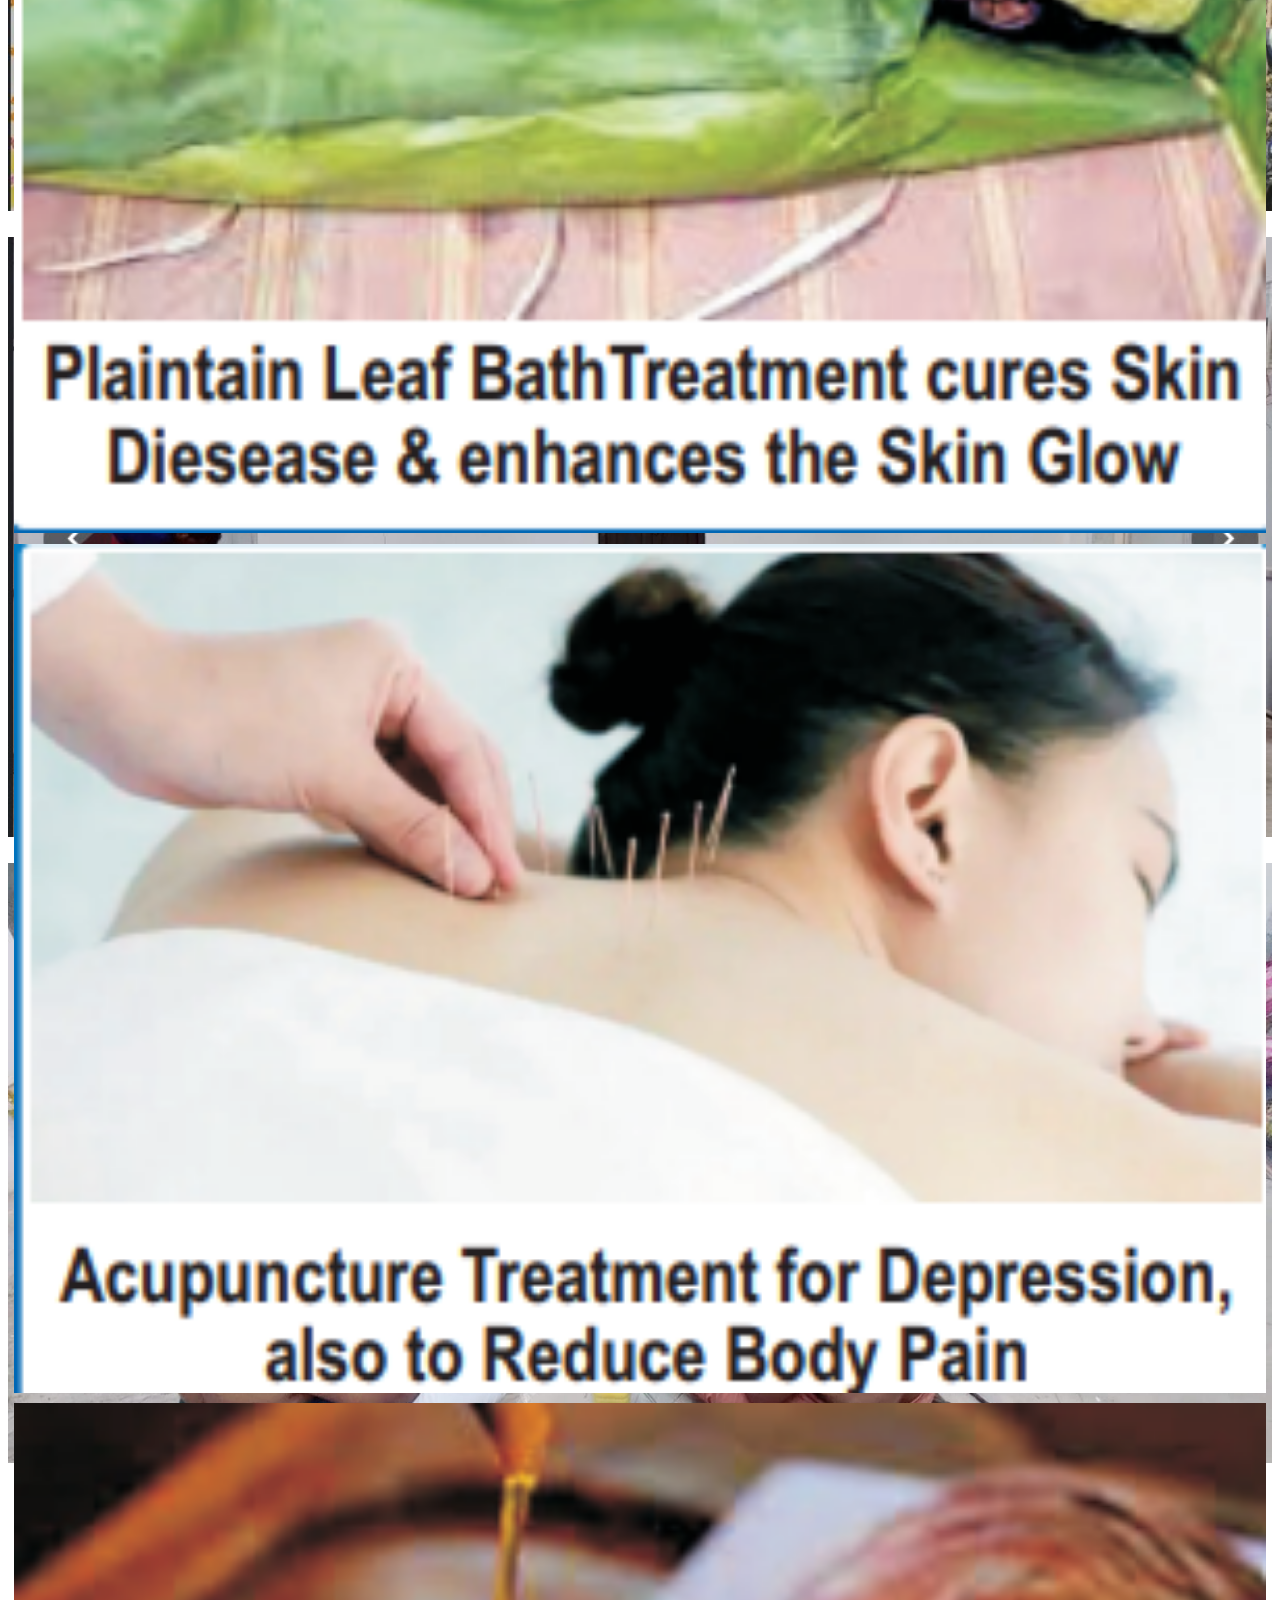
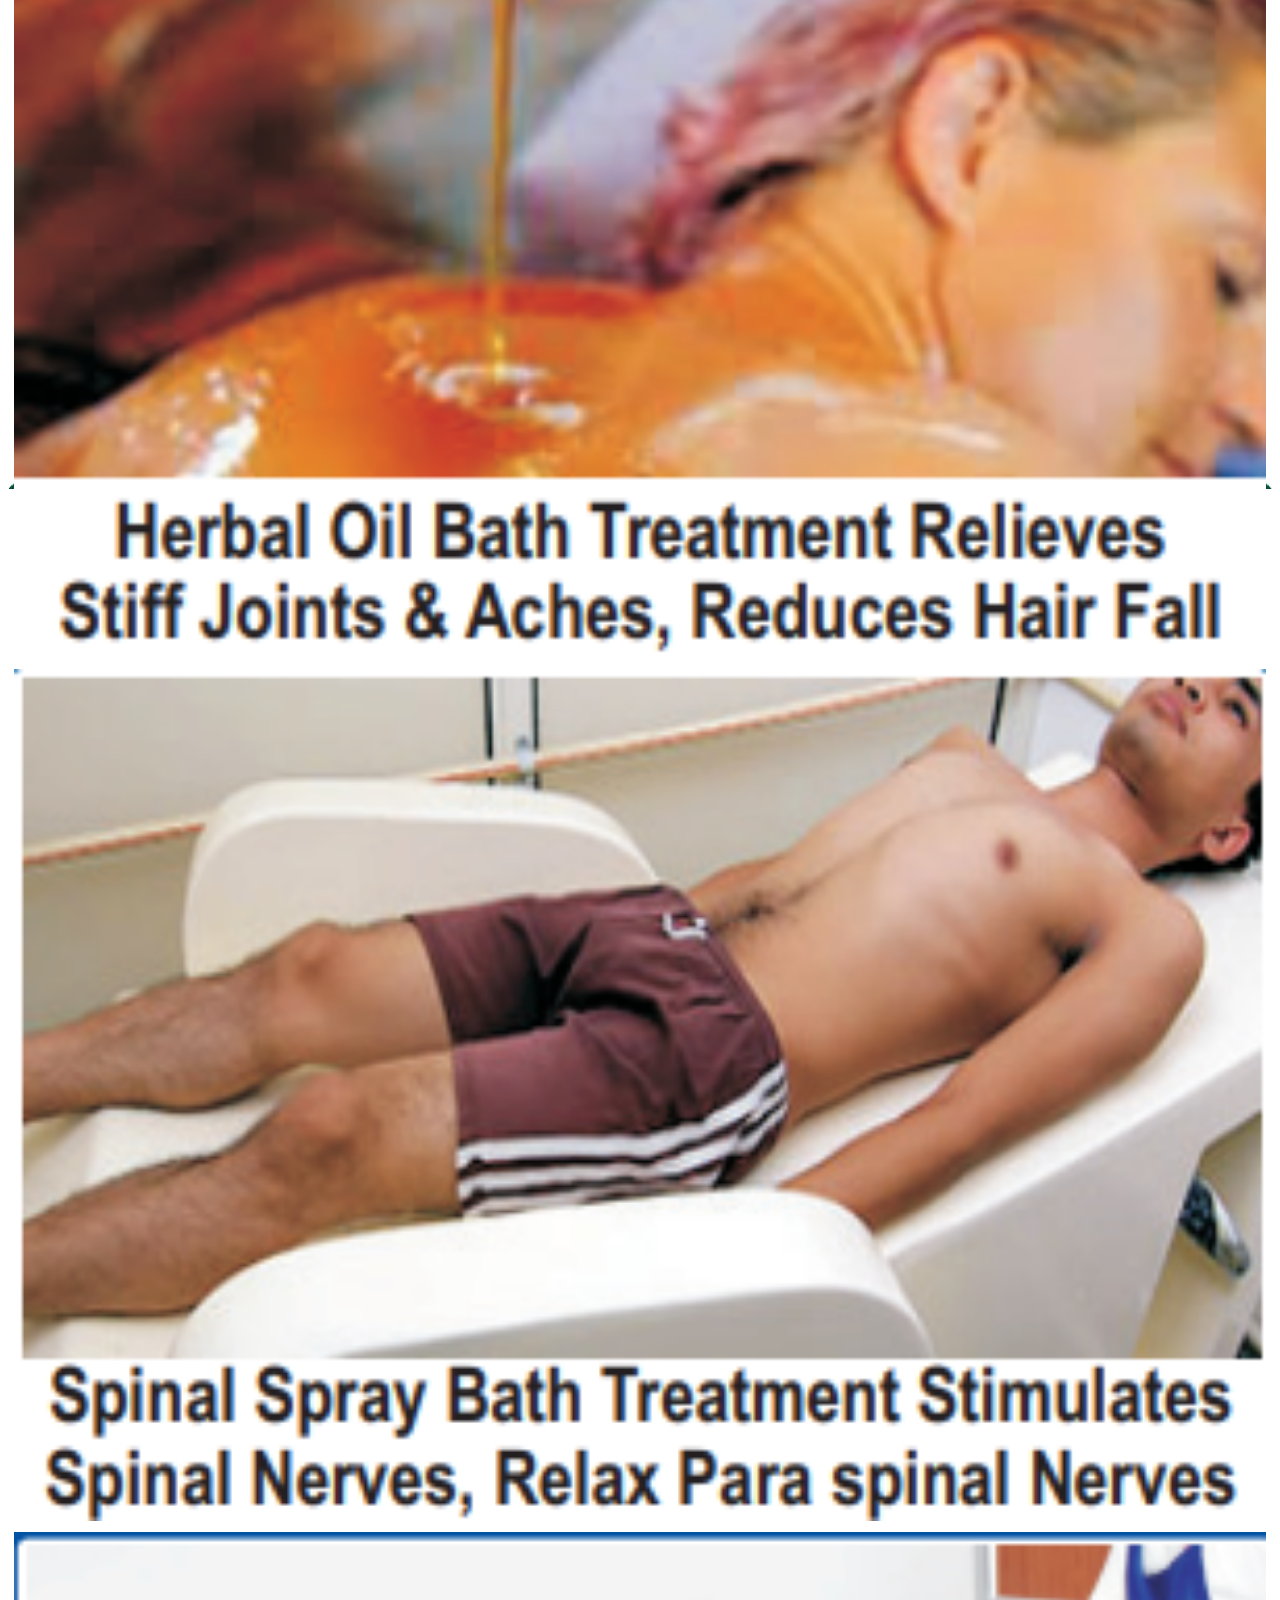
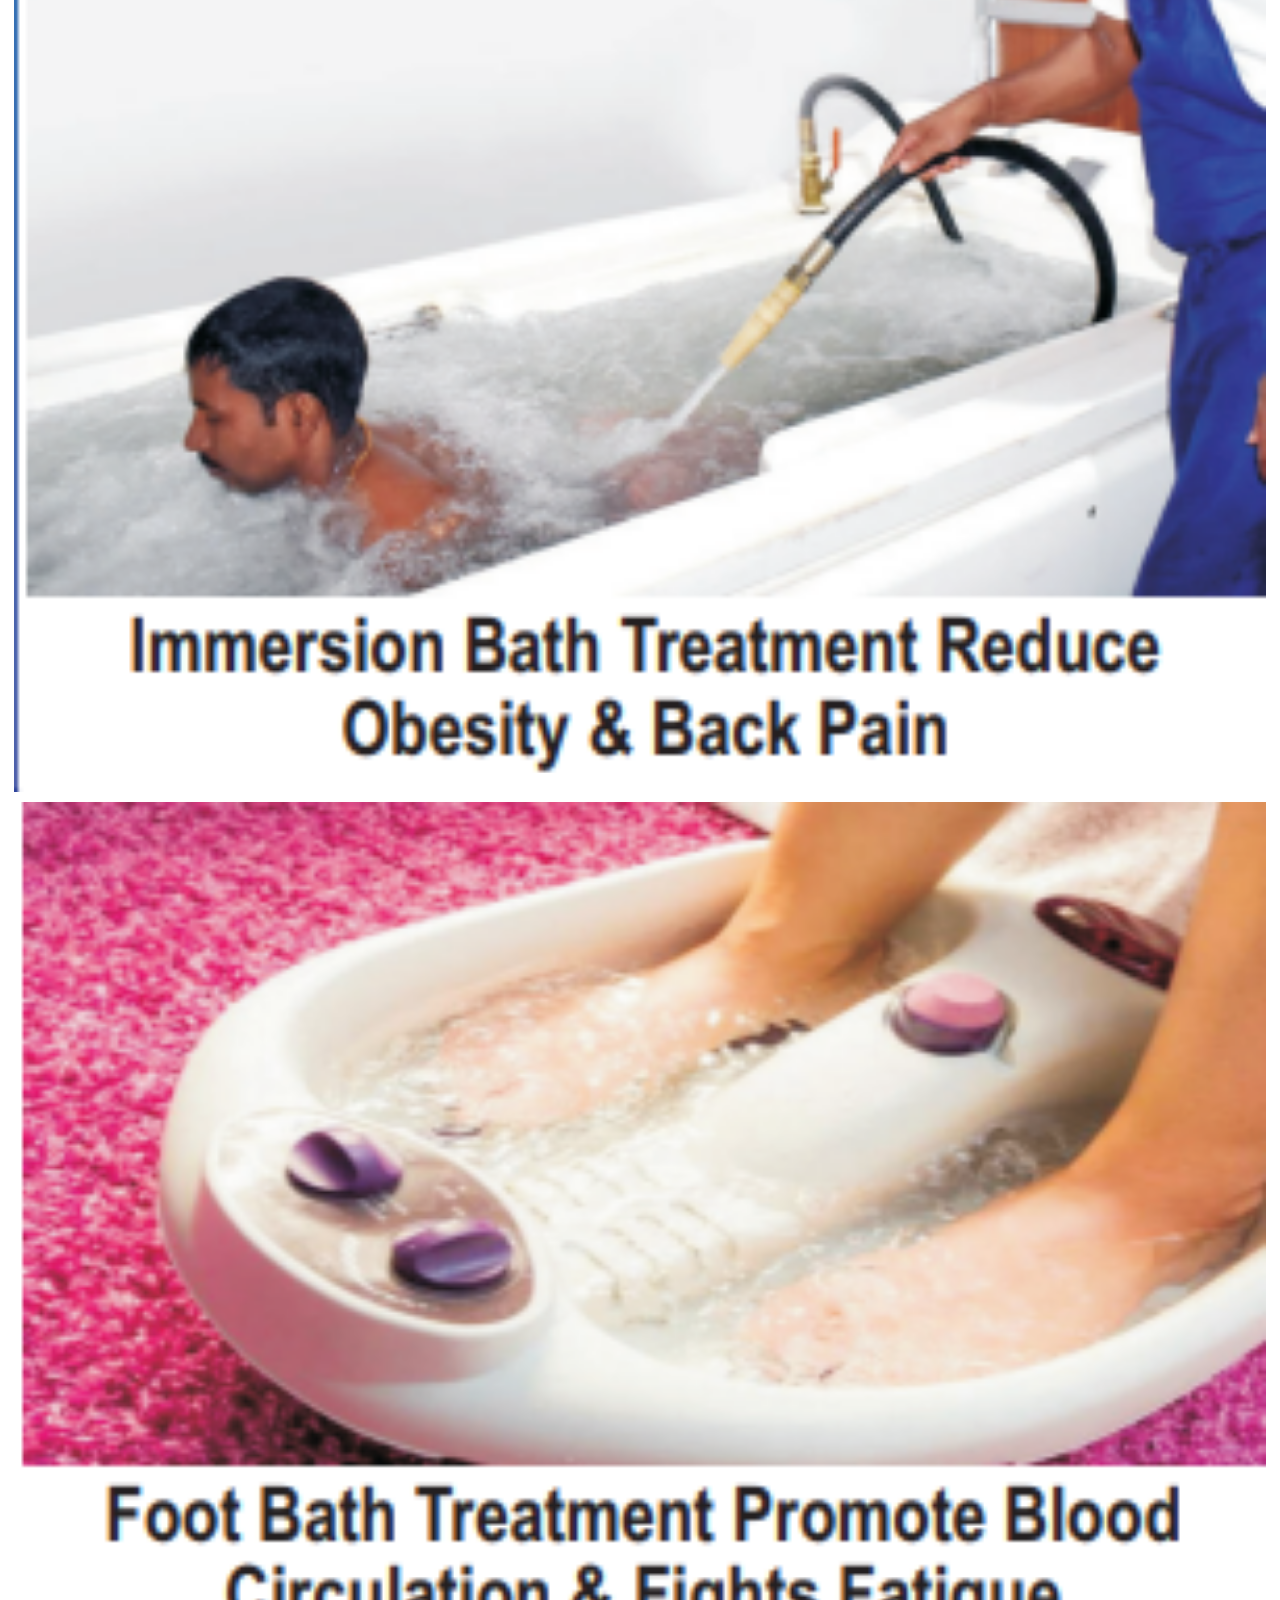
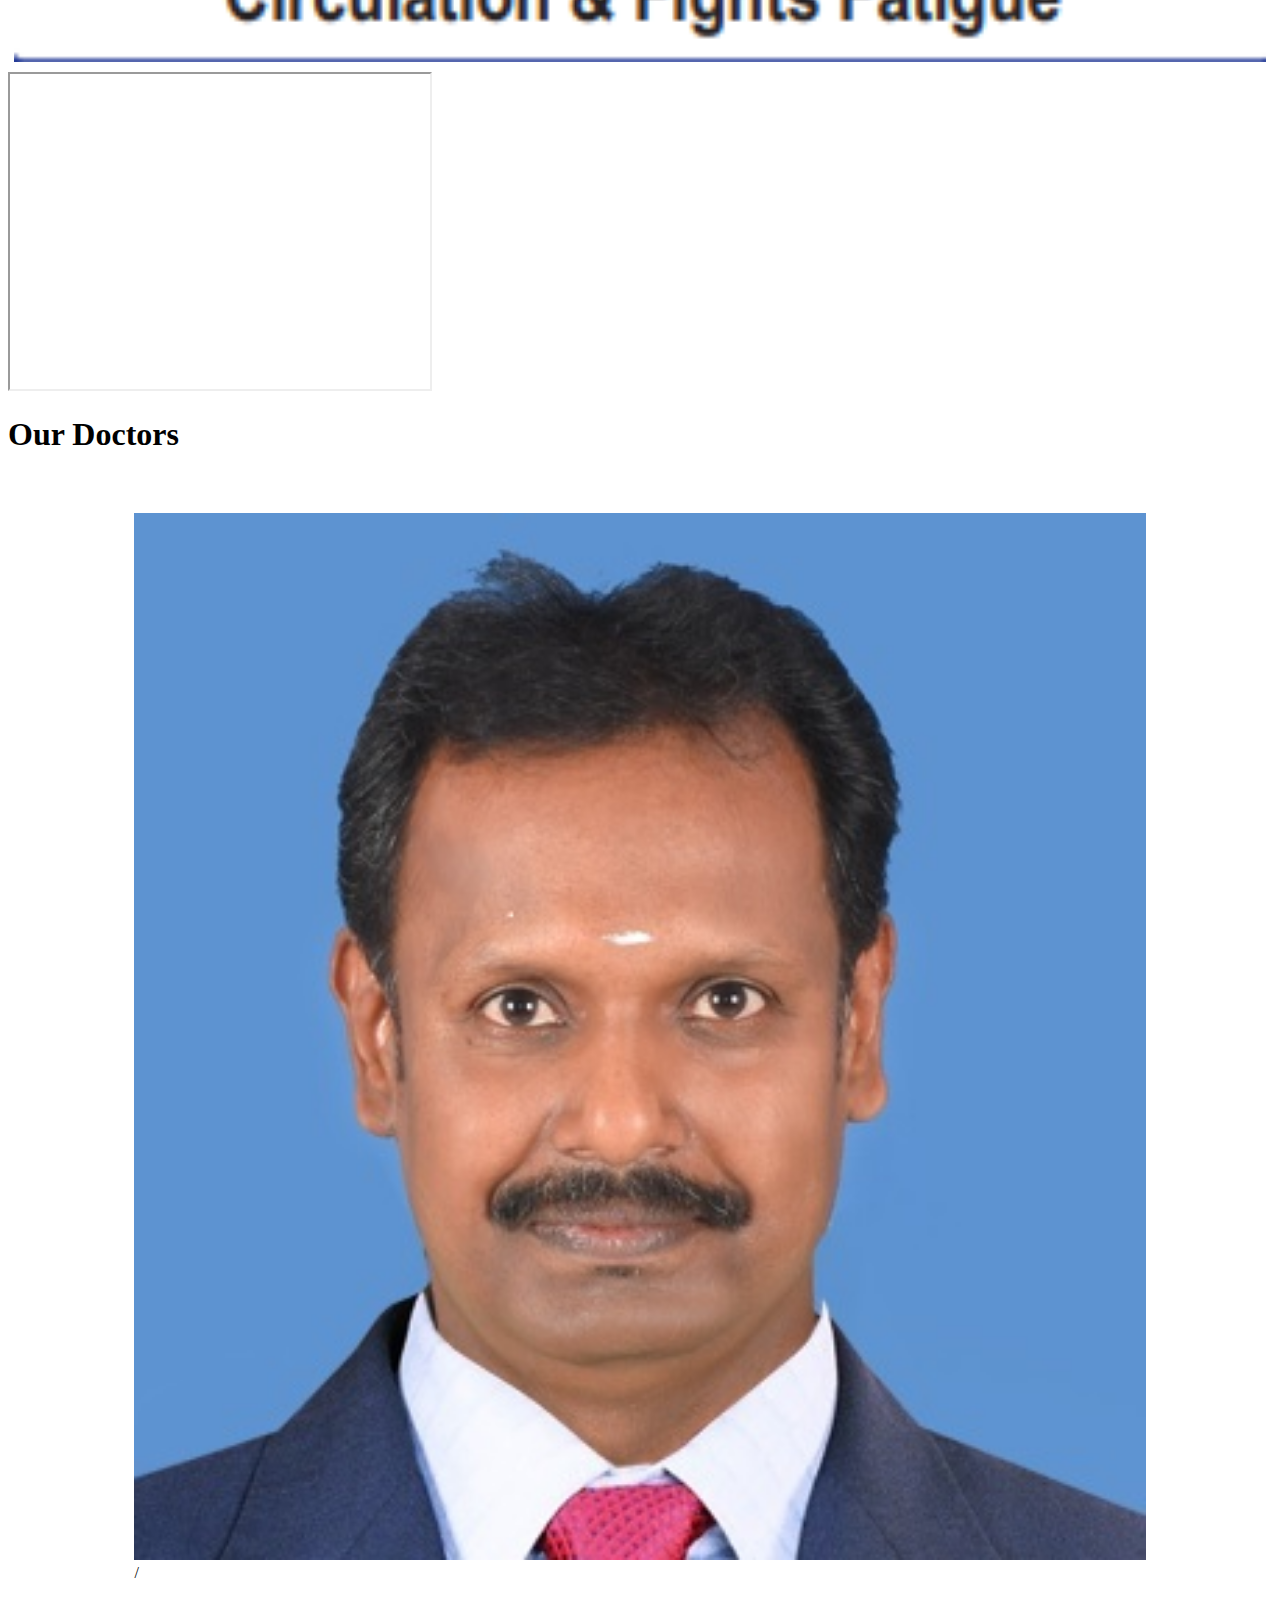
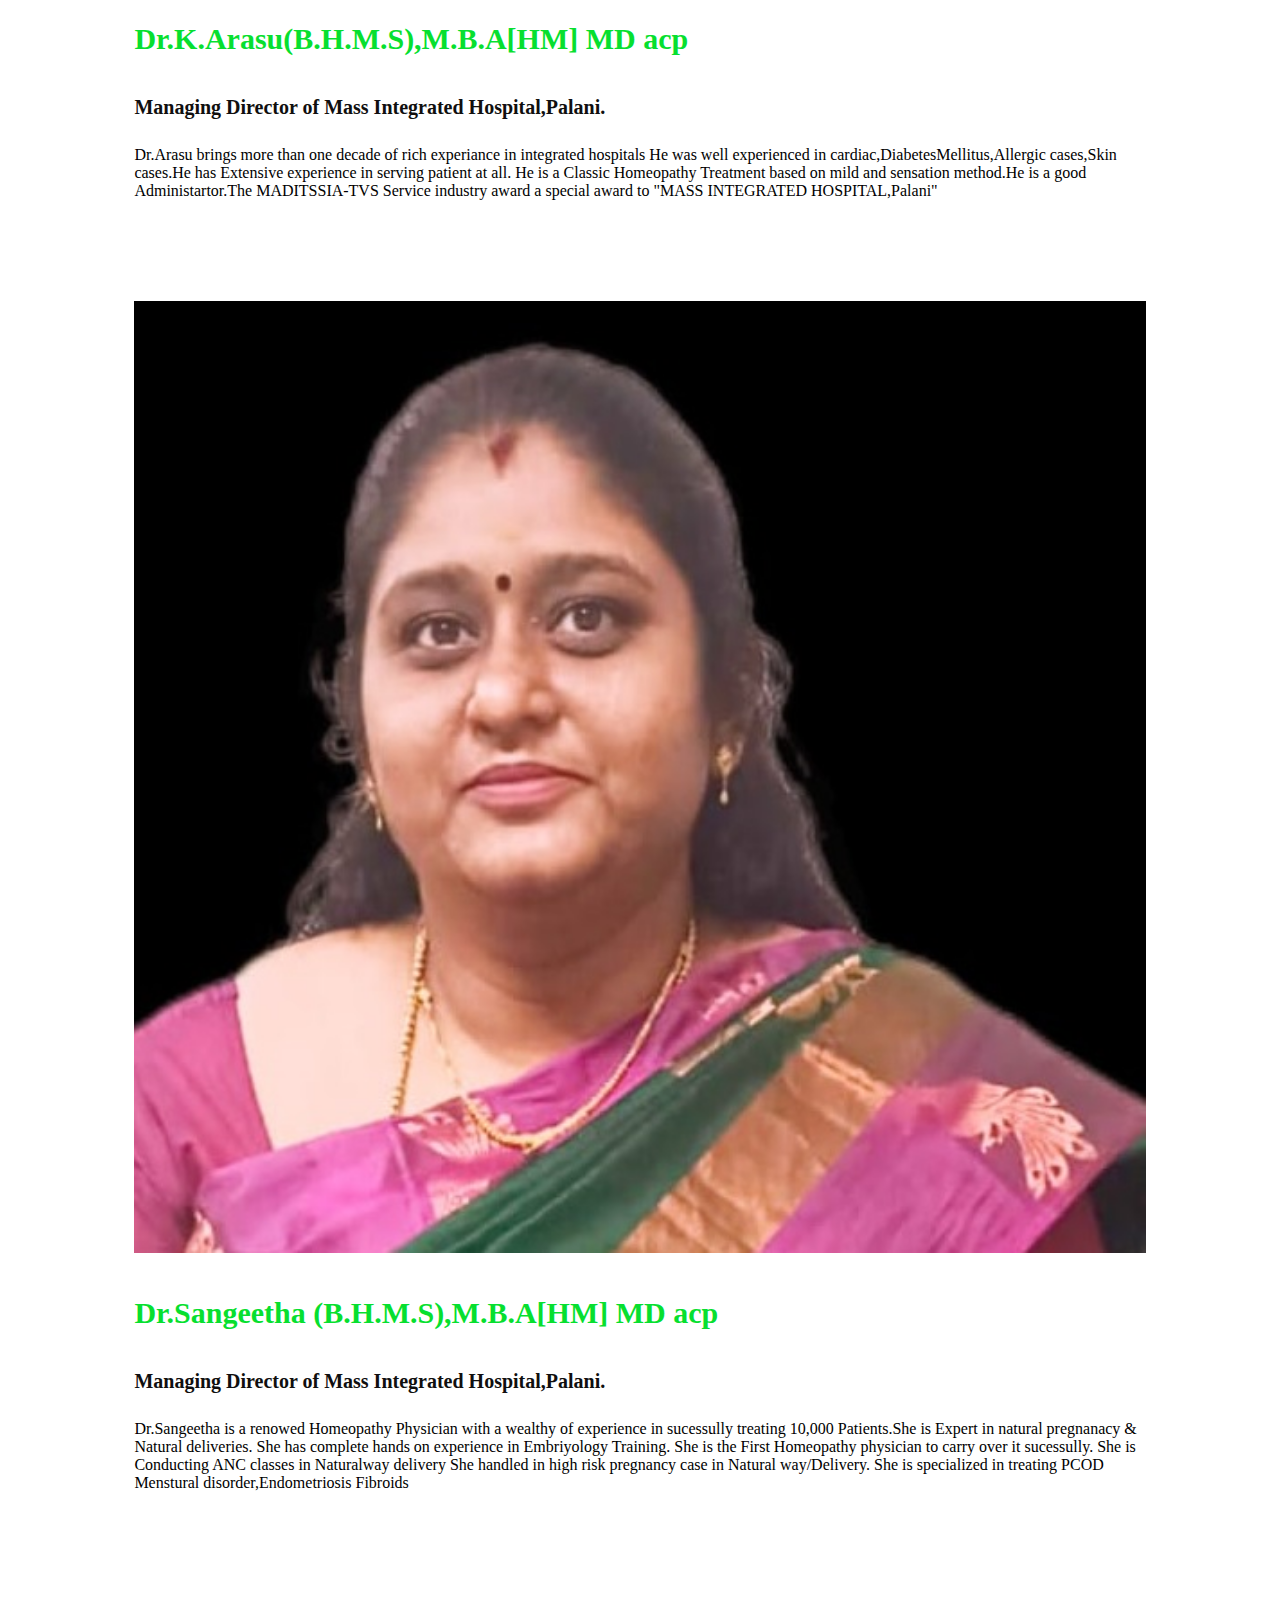
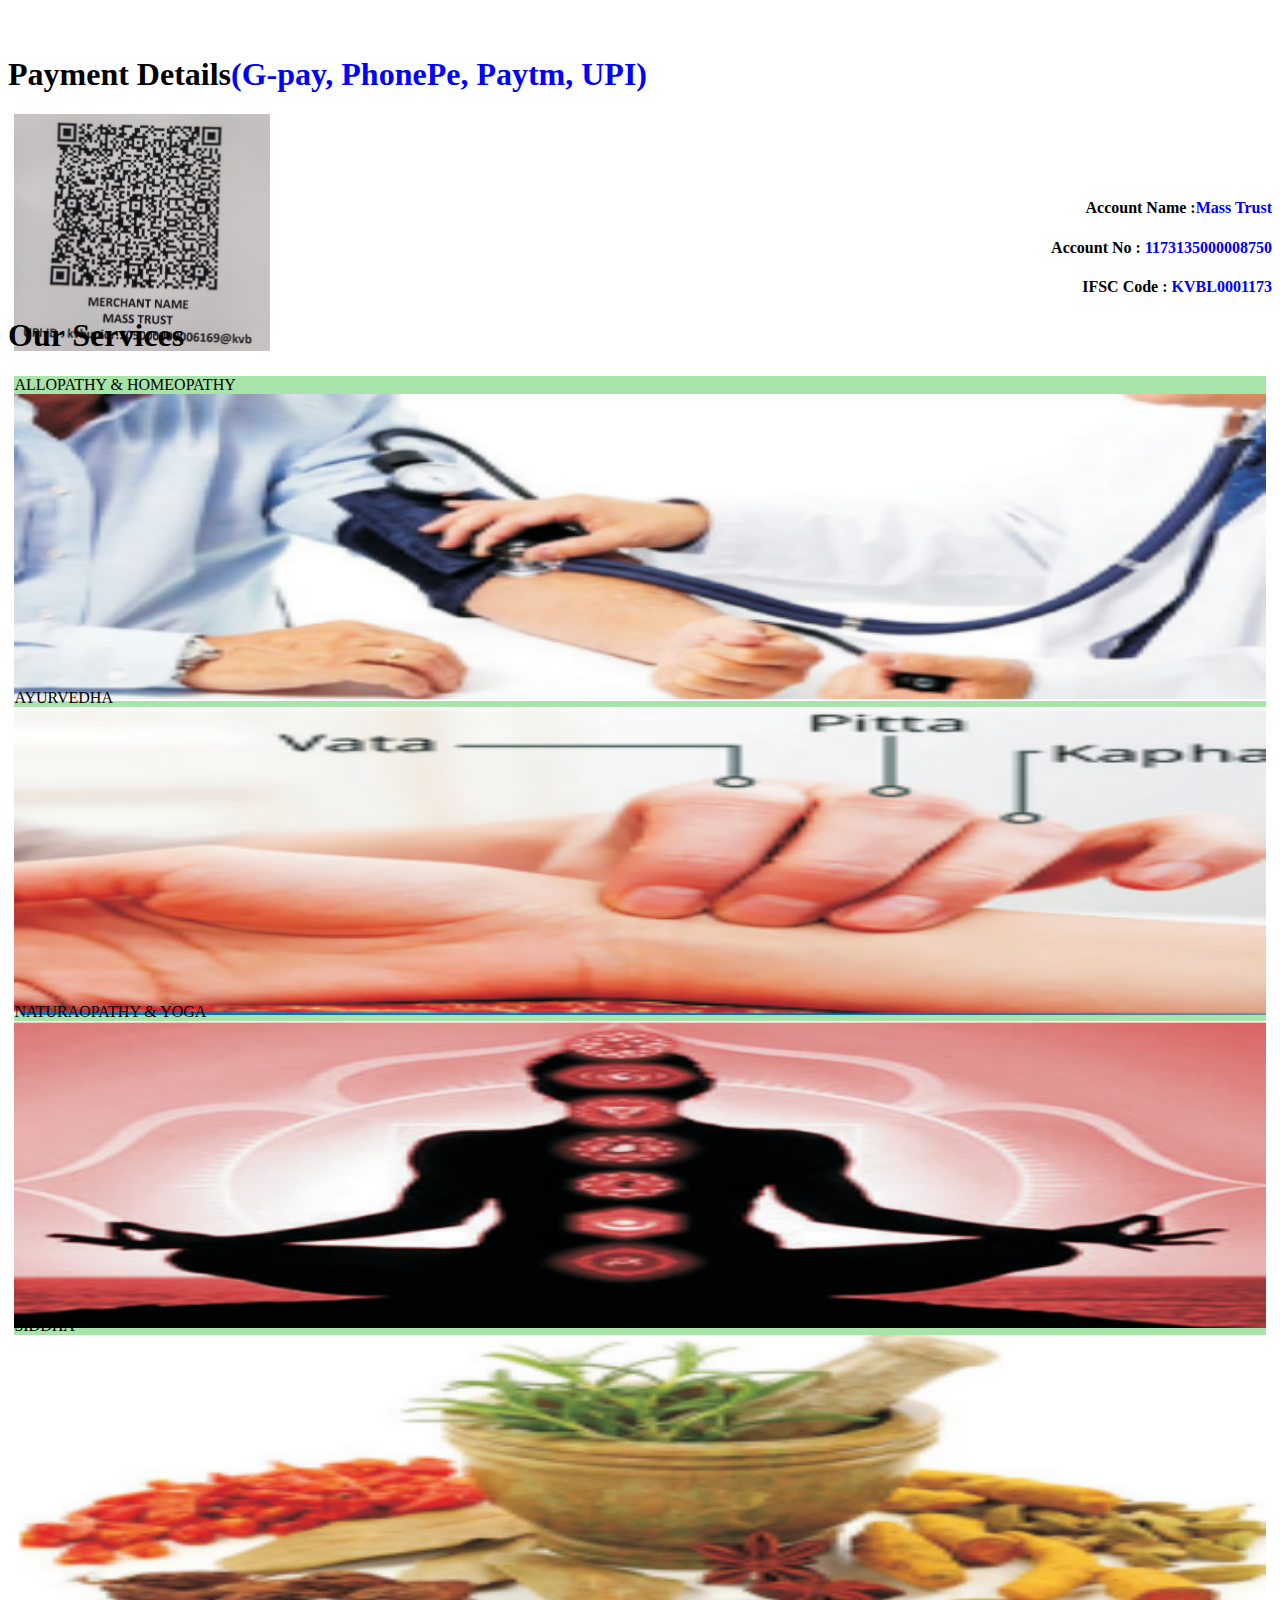
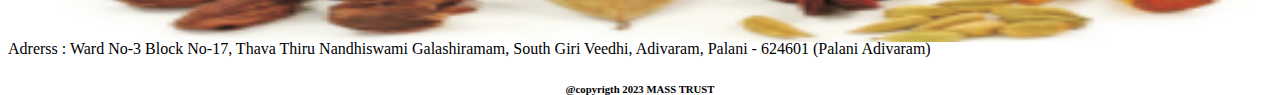
<file: website.html>
<!doctype html>
<html lang="en">
  <head>
    <!-- Required meta tags -->
    <meta charset="utf-8">
    <meta name="viewport" content="width=device-width, initial-scale=1">

    <!-- Bootstrap CSS -->
    <link href="https://cdn.jsdelivr.net/npm/bootstrap@5.0.2/dist/css/bootstrap.min.css" rel="stylesheet" integrity="sha384-EVSTQN3/azprG1Anm3QDgpJLIm9Nao0Yz1ztcQTwFspd3yD65VohhpuuCOmLASjC" crossorigin="anonymous">
<Link rel="stylesheet" href="./web.css">
    <title>MASS TRUST</title>
  </head>
  <body>
    <nav class="navbar navbar-expand-lg navbar-light bg-light">
      <div class="container-fluid">
        <a class="navbar-brand" href="#"><img src="./images/logo.jpeg" height="40vh"></a>
        <a class="navbar-brand" style="color: rgb(0, 128, 0);" href="#">MASS INTEGRATED HOSPITAL AND MASS TRUST</a>
        <a class="navbar-brand" style="color: #000280;" href="#media"><button style="background-color: rgb(15, 233, 37);">Donation For Mass Trust</button></a>
    
        <button class="navbar-toggler" type="button" data-bs-toggle="collapse" data-bs-target="#navbarSupportedContent" aria-controls="navbarSupportedContent" aria-expanded="false" aria-label="Toggle navigation">
          <span class="navbar-toggler-icon"></span>
        </button>
        <div class="collapse navbar-collapse" id="navbarSupportedContent">
          <ul class="navbar-nav me-auto mb-2 mb-lg-0">
            <li class="nav-item">
              <a class="nav-link active" aria-current="page" href="#"></a>
            </li>
            <li class="nav-item">
              <a class="nav-link" href="#"></a>
            </li>
          </ul>

          <form class="d-flex">
           <ul class="navbar-nav me-auto mb-2 mb-lg-0">
            <li class="nav-item">
              <a class="nav-link active" aria-current="page" href="#">Contact : +91 4545 293 324 </a>
            </li>
            <li class="nav-item">
              <a class="nav-link active" aria-current="page" href="https://wa.me/+919600510424"><img src="./images/whatssapp.png" height="40vh"></a>
            </li>
            <li class="nav-item">
              <a class="nav-link active" aria-current="page" href="https://www.facebook.com/profile.php?id=100075913816142&mibextid=ZbWKwL"><img src="./images/icons8-facebook-48.png" height="40vh"></a>
            </li>
            <li class="nav-item">
              <a class="nav-link active" aria-current="page" href="https://instagram.com/massintegrated?utm_source=qr&igshid=OGIxMTE0OTdkZA=="><img src="./images/icons8-instagram-48.png" height="40vh"></a>
            </li>
          </ul>
          </form>
        </div>
      </div>
    </nav>
<section>
  <div id="carouselExampleDark" class="carousel carousel-dark slide" data-bs-ride="carousel">
    <div class="carousel-indicators">
      <button type="button" data-bs-target="#carouselExampleDark" data-bs-slide-to="0" class="active" aria-current="true" aria-label="Slide 1"></button>
      <button type="button" data-bs-target="#carouselExampleDark" data-bs-slide-to="1" aria-label="Slide 2"></button>
      <button type="button" data-bs-target="#carouselExampleDark" data-bs-slide-to="2" aria-label="Slide 3"></button>
      <button type="button" data-bs-target="#carouselExampleDark" data-bs-slide-to="3" aria-label="Slide 4"></button>
      <button type="button" data-bs-target="#carouselExampleDark" data-bs-slide-to="4" aria-label="Slide 5"></button>
      <button type="button" data-bs-target="#carouselExampleDark" data-bs-slide-to="5" aria-label="Slide 6"></button>
      <button type="button" data-bs-target="#carouselExampleDark" data-bs-slide-to="6" aria-label="Slide 7"></button>
      <button type="button" data-bs-target="#carouselExampleDark" data-bs-slide-to="7" aria-label="Slide 8"></button>
    </div>
    <div class="carousel-inner" style="height: 600px;">

      <div class="carousel-item active"  data-bs-interval="10000">
        <img src="./images/j1.jpeg" alt="https://codeskulptor-demos.commondatastorage.googleapis.com/GalaxyInvaders/back04.jpg" width="100%" height="600">

        <div class="carousel-caption d-none d-md-block">
          <h5></h5>
          <p></p>
        </div>
      </div>

      <div class="carousel-item" data-bs-interval="2000">
        <img src="./images/medicines.png" alt="https://codeskulptor-demos.commondatastorage.googleapis.com/GalaxyInvaders/back04.jpg" width="100%" height="600" >
        <div class="carousel-caption d-none d-md-block">
          <h5></h5>
          <p></p>
        </div>
      </div>
      
      <div class="carousel-item">
        <img src="./images/mass2.jpeg" alt="https://codeskulptor-demos.commondatastorage.googleapis.com/GalaxyInvaders/back04.jpg" width="100%" height="600">
        <div class="carousel-caption d-none d-md-block">
          <h5></h5>
          <p></p>
        </div>
        </div>

        <div class="carousel-item">
          <img src="./images/mass3 (1).jpeg" alt="https://codeskulptor-demos.commondatastorage.googleapis.com/GalaxyInvaders/back04.jpg" width="100%" height="600">
          <div class="carousel-caption d-none d-md-block">
            <h5></h5>
            <p></p>
          </div>
          </div>
          <div class="carousel-item">
            <img src="./images/mass3 (2).jpeg" alt="https://codeskulptor-demos.commondatastorage.googleapis.com/GalaxyInvaders/back04.jpg" width="100%" height="600">
            <div class="carousel-caption d-none d-md-block">
              <h5></h5>
              <p></p>
            </div>
            </div>
            <div class="carousel-item">
              <img src="./images/mass3 (3).jpeg" alt="https://codeskulptor-demos.commondatastorage.googleapis.com/GalaxyInvaders/back04.jpg" width="100%" height="600">
              <div class="carousel-caption d-none d-md-block">
                <h5></h5>
                <p></p>
              </div>
              </div>

              <div class="carousel-item">
                <img src="./images/pooja.jpeg" alt="https://codeskulptor-demos.commondatastorage.googleapis.com/GalaxyInvaders/back04.jpg" width="100%" height="600">
                <div class="carousel-caption d-none d-md-block">
                  <h5></h5>
                  <p></p>
                </div>
                </div>


                <div class="carousel-item">
                  <img src="./images/LL.jpeg" alt="https://codeskulptor-demos.commondatastorage.googleapis.com/GalaxyInvaders/back04.jpg" width="100%" height="600">
                  <div class="carousel-caption d-none d-md-block">
                    <h5></h5>
                    <p></p>
                  </div>
                  </div>
    </div>
    <button class="carousel-control-prev" type="button" data-bs-target="#carouselExampleDark" data-bs-slide="prev">
      <span class="carousel-control-prev-icon" aria-hidden="true"></span>
      <span class="visually-hidden">Previous</span>
    </button>
    <button class="carousel-control-next" type="button" data-bs-target="#carouselExampleDark" data-bs-slide="next">
      <span class="carousel-control-next-icon" aria-hidden="true"></span>
      <span class="visually-hidden">Next</span>
    </button>
  </div>
</section>
    
<content>
  <div class="container-fluid" id="Aboutus">
    <h1 style="color: rgb(30, 30, 30);">
    Who we are 
    </h1>
    <p style="color: rgb(14, 14, 14);">
      The primary focus of integrated health care systems is to provide seamless care or coordinated care for patients and their families. The theory is that it will lead to a higher quality of care as well as better health outcomes for patients, by making sure a patient transitions appropriately through the healthcare system. Mass Integrated Hospital, Incorporating the Principles of AYUSH(Ayurveda, Yoga and Naturopathy, Unani, Siddha, Homeopathy) and allopathy to transforamtion of healthcare system from disease Management to disease prevention.
    </p>
  </div>
</content>

<servives>
  <h1 style mt-2 >
    Our Special Traetment
  </h1>
<div class="container-fluid" id="services">
 
  <div class="row" mt-5>
   
    <div class="col-3">
    
     <a href="#"> <div class="card" ><img src="./images/g1.png" height="100%" width="100%" ></div></a>
    </div>
 
    <div class="col-3">
      <div class="card"><img src="./images/g2.png" height="100%" width="100%" ></div>
    </div>
    <div class="col-3">
      <div class="card"><img src="./images/g3.png" height="100%" width="100%" ></div>
    </div>
    <div class="col-3">
      <div class="card"><img src="./images/g4.png" height="100%" width="100%" ></div>
    </div>
    <div class="col-3">
      <div class="card"><img src="./images/g5.png" height="100%" width="100%" ></div>
    </div>
  <div class="col-3">
    <div class="card"><img src="./images/g6.png" height="100%" width="100%" ></div>
  </div>
  <div class="col-3">
    <div class="card"><img src="./images/g7.png" height="100%" width="100%" ></div>
  </div>
  <div class="col-3">
    <div class="card"><img src="./images/g8.png" height="100%" width="100%" ></div>
  </div>
</servives>

<iframe width="420" height="315" src="https://www.youtube.com/embed/ZYcI-2AVoTo">
</iframe>

</servives>


<doctors>
<h1>Our Doctors</h1>
<div class="how-section1">

  <div class="row">
      <div class="col-md-3 how-img">
          <img src="./images/d2.jpg" class="rounded-circle img-fluid" alt=""/>
      </div>
      <div class="col-md-9">/
          <h4>Dr.K.Arasu(B.H.M.S),M.B.A[HM] MD acp</h4>
      <h4 class="subheading">Managing Director of Mass Integrated Hospital,Palani.</h4>
                         <p>Dr.Arasu brings more than one decade of rich experiance in integrated hospitals
                          He was well experienced in cardiac,DiabetesMellitus,Allergic cases,Skin cases.He has Extensive experience in serving
                          patient at all. He is a Classic Homeopathy Treatment based on mild and sensation method.He is a good 
                          Administartor.The MADITSSIA-TVS Service industry award a special award to "MASS INTEGRATED HOSPITAL,Palani"
                         </p>
      </div>
  </div>


<div class="row">
  <div class="col-md-3 how-img">
      <img src="./images/d1.jpeg" class="rounded-circle img-fluid" alt=""/>
  </div>
  <div class="col-md-9">
      <h4>Dr.Sangeetha (B.H.M.S),M.B.A[HM] MD acp</h4>
  <h4 class="subheading">Managing Director of Mass Integrated Hospital,Palani.</h4>
  <p>Dr.Sangeetha is a renowed Homeopathy Physician with a wealthy of experience in sucessully treating 10,000 Patients.She is Expert in natural
    pregnanacy & Natural deliveries. She has complete hands on experience in Embriyology Training.
    She is the First Homeopathy physician to carry over it sucessully. She is Conducting ANC classes in Naturalway delivery
    She handled in high risk pregnancy case in Natural way/Delivery. She is specialized in treating PCOD
    Menstural disorder,Endometriosis Fibroids
   </p>
  </div>
</div>
</div>



</doctors>

<h1>Payment Details<span style="color: blue;" >(G-pay, PhonePe, Paytm, UPI)</span></h1>
<socialmedia id="media">
  <div class="row">
    <div clas="col-4">


      
    <div class="card-social" ><img src="./images/SCAN.jpeg" height="me-auto" width="100%" ></div>
    
    </div>
    <div clas="col-8">


  <h4 style="text-align: right;">Account Name :<span style="color: blue;" >Mass Trust</span></h4>
  <h4 style="text-align: right;">Account No : <span style="color: blue;" >1173135000008750</span></h4>
  <h4 style="text-align: right;">IFSC Code  : <span style="color: blue;" >KVBL0001173</span></h4>
 
  

    </div>
  </div>
</socialmedia>

<Treatment>
  <h1 style mt-4 >
    Our Services
  </h1>
  <div class="container-fluid">
    <div class="row" >
        <div class="col-3">
            <div class="card">
               
                <div class="card-block">
                  <h10 class="card-title">ALLOPATHY & HOMEOPATHY</h10>
                  <img src="./images/t1.png" height="100%" width="100%" >
                  
                </div>
            </div>
        </div>
        <div class="col-3">
            <div class="card">
                <div class="card-block">
                    <h10 class="card-title">AYURVEDHA</h10>
                    <img src="./images/t2.png" height="100%" width="100%" >
                  
                   
                </div>
            </div>
        </div>
        <div class="col-3">
            <div class="card">
               
                <div class="card-block">
                    <h10 class="card-title">NATURAOPATHY & YOGA</h10>
                    <img src="./images/t3.png" height="100%" width="100%" >
                  
                </div>
            </div>
        </div>

        <div class="col-3">
            <div class="card">
                <div class="card-block">
                    <h10 class="card-title">SIDDHA</h10>
                    <img src="./images/t4.png" height="100%" width="100%" >
                   
                </div>
            </div>
        </div>
        
       
       
    </div>
</div>
</Treatment>




<footer>
  <div class="container-fluid" id="footer">

    <p>
     Adrerss :  Ward No-3 Block No-17, Thava Thiru Nandhiswami Galashiramam, South Giri Veedhi, Adivaram, Palani - 624601 (Palani Adivaram)
    </p>
<h6 style="text-align: center;">@copyrigth 2023 MASS TRUST</h6>
  </div>
</footer>
    <script src="https://cdn.jsdelivr.net/npm/bootstrap@5.0.2/dist/js/bootstrap.bundle.min.js" integrity="sha384-MrcW6ZMFYlzcLA8Nl+NtUVF0sA7MsXsP1UyJoMp4YLEuNSfAP+JcXn/tWtIaxVXM" crossorigin="anonymous"></script>
  </body>
</html>
</file>
<file: web.css>
#Aboutus {
    background-color: white;
  }



  #services {
    background-color: rgb(168, 228, 170);
    height: 42vw
  }

  .card{

  

  
    margin: 0.5vw;
  }

  .card-social{

    height:5vw;
    width:20vw;
  
    margin: 0.5vw;
  }
  


  #Treatment {
    background-color: rgb(168, 228, 170);
    height: 42vw
  }
  .card-block{
    background-color: rgb(168, 228, 170);
    height:24vw;
  }

  #CONTACTUS{
    position:relative;
   
    background-color: rgb(168, 228, 170);
    height:50vh;
    width:100%

  }

  #doctor{
    background-color: rgb(168, 228, 170);
 
  }


  .how-section1{
    margin-top:-15%;
    padding: 10%;
}
.how-section1 h4{
    color: #07df2f;
    font-weight: bold;
    font-size: 30px;
}
.how-section1 .subheading{
    color: #100f0f;
    font-size: 20px;
}
.how-section1 .row
{
    margin-top: 10%;
}
.how-img 
{
    text-align: center;
}
.how-img img{
    width: 100%;
    height: 100%;
    align-items: flex-start;
}

#media{
  background-color: rgb(168, 228, 170);
  height:25vw;
}


#nnn {


    overflow: hidden;
    background-color: #050505;
    position: fixed;
    z-index: 1;
    width: 100%;
  
  
    
  }
  #nnn:hover {

background-color: #84e59b;
  }


  .nav-link:hover {

    background-color: #606762;
      }
</file>
